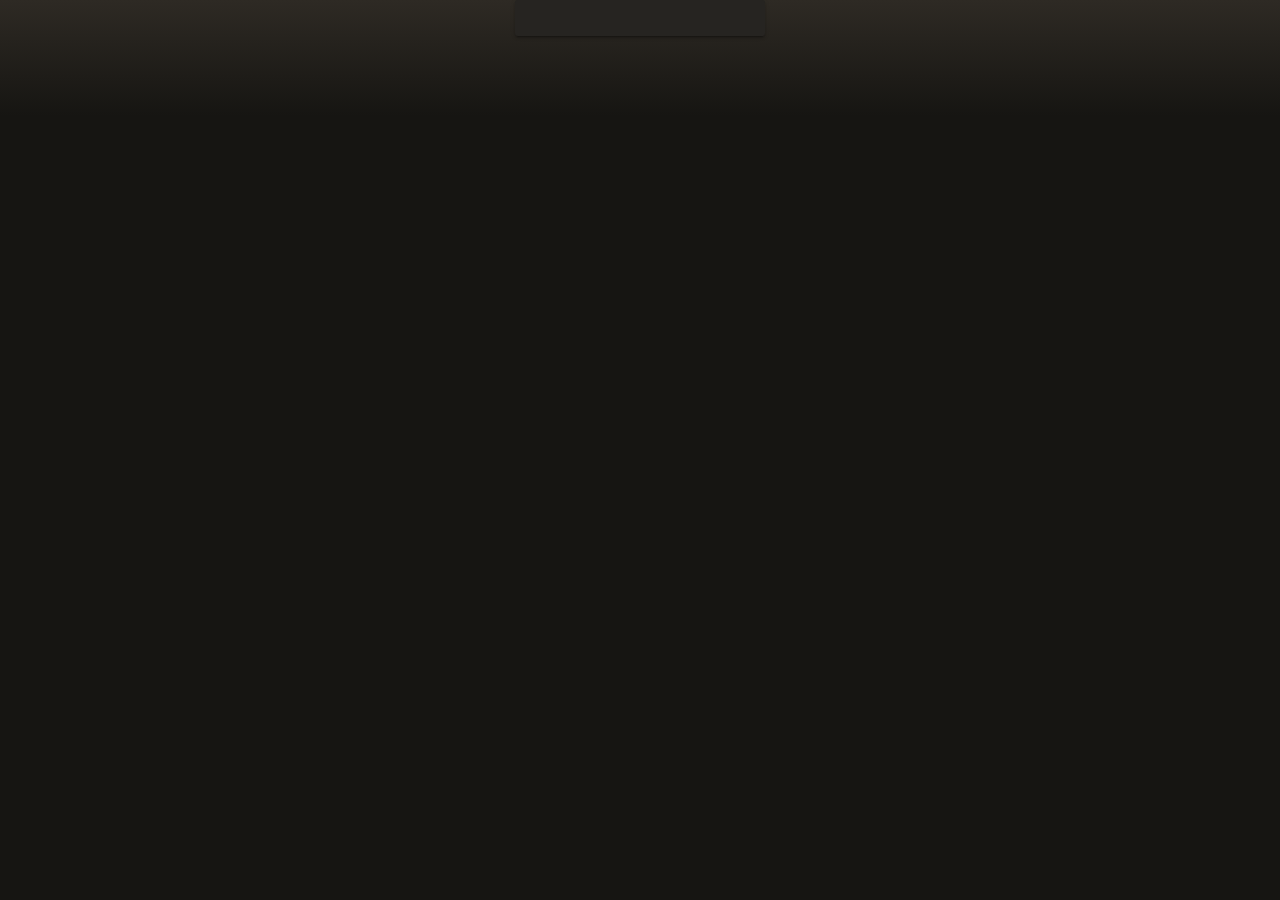
<file: index.html>
<!DOCTYPE html>
<html lang="en">
  <head>
    <meta charset="UTF-8" />
    <meta http-equiv="X-UA-Compatible" content="IE=edge" />
    <meta name="viewport" content="width=device-width, initial-scale=1.0" />
    <title>Anki Chess</title>
    <link rel="stylesheet" href="site.dark.min.css" />
    <link rel="stylesheet" href="puzzle.dark.min.css" />
    <link rel="stylesheet" href="cburnett.css" />
    <!-- <style type="text/css">
        html {
          overflow: hidden;
          height: 100%;
          width: 100%;
        }
    
        body {
          height: 100%;

          position: fixed;
          /* prevent overscroll bounce*/
          overflow-y: scroll;
          -webkit-overflow-scrolling: touch;
          /* iOS velocity scrolling */
        }
      </style> -->
  </head>
  <body data-sound-set="standard">
    <div id="main-wrap" class="is2d">
      <main class="puzzle">
        <div class="puzzle__board main-board">
          <div class="cg-wrap">
            <cg-container>
              <cg-board></cg-board>
            </cg-container>
          </div>
        </div>
        <aside class="puzzle__side">
          <div class="puzzle__side__metas"></div>
        </aside>
        <div class="puzzle__tools"></div>
        <div class="puzzle__controls"></div>
      </main>
    </div>
    <script>
      lichess = {
        load: new Promise((r) => {
          document.addEventListener("DOMContentLoaded", r);
        }),
        quantity: function (c) {
          return c == 1 ? "one" : "other";
        },
      };
      lichess.timeagoLocale = function (s, n) {
        return [
          ["just now", "right now"],
          ["%s seconds ago", "in %s seconds"],
          ["1 minute ago", "in 1 minute"],
          ["%s minutes ago", "in %s minutes"],
          ["1 hour ago", "in 1 hour"],
          ["%s hours ago", "in %s hours"],
          ["1 day ago", "in 1 day"],
          ["%s days ago", "in %s days"],
          ["1 week ago", "in 1 week"],
          ["%s weeks ago", "in %s weeks"],
          ["1 month ago", "in 1 month"],
          ["%s months ago", "in %s months"],
          ["1 year ago", "in 1 year"],
          ["%s years ago", "in %s years"],
        ][n];
      };
      // ?pgn=d4 d5 Nf3 e6 c4 f5 cxd5 exd5 Nc3 Be6 g3 Nf6 Bg2 Bb4 O-O O-O Bg5 Be7 e3 h6 Bf4 a6 Rc1 Bd6 Bxd6 Qxd6 Ne5 Nbd7 f4 Ne4 Nxe4 fxe4 a3 Nxe5 fxe5 Qd7 Qb3 c6 Qb6 Rab8 Rxf8+ Kxf8 Qc5+ Kg8 b4 Re8 a4 Qe7 Qxe7 Rxe7 b5 axb5 axb5 Bd7 bxc6 Bxc6 Kf2 g5 Ke2 Kf7 Kd2 Ke6 Kc3 Rf7 Rf1 Rxf1 Bxf1 Kd7 Kb4 Kc7 Kc5 b6+ Kb4 Kd7 Bh3+ Ke7 Bf5 Kd8 Bg4 Ke7 h4 Kd8 hxg5 hxg5 Be2 Kc7 Bg4 Kd8 Kc3 Ke7 Kd2 Kf7 Bc8 Kg6 Ke2 Kh5 Kd2 Kg6 Ke2 Kh5 Bf5 Kh6 Kf2 Kg7 Kg2 Kh6 Kh3 Bb7 Kg4 Bc6 e6 b5 e7 b4 Be6 b3 Bxd5&
      // solution=c6d7_d5e6_d7e6&
      // themes=short_bishopEndgame_endgame_mateIn2
      // ?pgn=d4 d5 Nf3 e6 c4 f5 cxd5 exd5 Nc3 Be6 g3 Nf6 Bg2 Bb4 O-O O-O Bg5 Be7 e3 h6 Bf4 a6 Rc1 Bd6 Bxd6 Qxd6 Ne5 Nbd7 f4 Ne4 Nxe4 fxe4 a3 Nxe5 fxe5 Qd7 Qb3 c6 Qb6 Rab8 Rxf8+ Kxf8 Qc5+ Kg8 b4 Re8 a4 Qe7 Qxe7 Rxe7 b5 axb5 axb5 Bd7 bxc6 Bxc6 Kf2 g5 Ke2 Kf7 Kd2 Ke6 Kc3 Rf7 Rf1 Rxf1 Bxf1 Kd7 Kb4 Kc7 Kc5 b6+ Kb4 Kd7 Bh3+ Ke7 Bf5 Kd8 Bg4 Ke7 h4 Kd8 hxg5 hxg5 Be2 Kc7 Bg4 Kd8 Kc3 Ke7 Kd2 Kf7 Bc8 Kg6 Ke2 Kh5 Kd2 Kg6 Ke2 Kh5 Bf5 Kh6 Kf2 Kg7 Kg2 Kh6 Kh3 Bb7 Kg4 Bc6 e6 b5 e7 b4 Be6 b3 Bxd5&solution=c6d7_d5e6_d7e6&themes=short_bishopEndgame_endgame_mateIn2
      const queryParams = new URLSearchParams(window.location.search);
      // const position = queryParams.get("position");
      // const fenQuery = queryParams.get('fen') || ''
      const pgn = queryParams.get("pgn") || "";
      const solutionQuery = queryParams.get("solution") || "";
      const themesQuery = queryParams.get("themes") || "";

      // const fen = fenQuery.split('_').join(' ');
      // const pgn = pgnQuery;
      const solution = solutionQuery.split(" ");
      const themes = themesQuery.split(" ");

      const PuzzleData = {
        // fen,
        pgn,
        solution,
        themes,
      };

      document
        .querySelector("body")
        .classList.add(
          "dark",
          "brown",
          "Woodi",
          "Basic",
          "coords-in",
          "playing",
          "online"
        );

      if (pgn && solution) {
        const jsFiles = [
          "lichess.min.js",
          "puzzle.min.js",
          "defaultParams.js",
          "loadPuzzle.js",
        ];
        jsFiles.forEach((filename) => {
          const script = document.createElement("script");
          script.src = filename;
          script.async = false;
          document.head.appendChild(script);
        });
      }
    </script>
  </body>
</html>
</file>
<file: cburnett.css>
.is2d .pawn.white {background-image:url('[data-uri]')}
.is2d .knight.white {background-image:url('[data-uri]')}
.is2d .bishop.white {background-image:url('[data-uri]')}
.is2d .rook.white {background-image:url('[data-uri]')}
.is2d .queen.white {background-image:url('[data-uri]')}
.is2d .king.white {background-image:url('[data-uri]')}
.is2d .pawn.black {background-image:url('[data-uri]')}
.is2d .knight.black {background-image:url('[data-uri]')}
.is2d .bishop.black {background-image:url('[data-uri]')}
.is2d .rook.black {background-image:url('[data-uri]')}
.is2d .queen.black {background-image:url('[data-uri]')}
.is2d .king.black {background-image:url('[data-uri]')}
</file>
<file: site.dark.min.css>
html {
  font-family: "Noto Sans", Sans-Serif;
  overflow-y: hidden;
  overflow-y: scroll;
}
.ninja-title,
.site-title {
  font-family: "Noto Sans", Sans-Serif;
}
h1,
h2,
h3,
h4,
.mini-game .rating,
.mini-game__clock,
.btn-rack__btn i,
.btn-rack form i {
  font-family: "Roboto", Sans-Serif;
}
.button {
  font-family: "Roboto", Sans-Serif;
  font-weight: 600;
}
.subnav a,
#clinput input {
  color: #999;
}
.button.button-empty:not(.disabled):hover,
.button.button-empty.button-green:not(.disabled):hover,
.button.button-empty.button-red:not(.disabled):hover,
.button.button-metal,
#friend_box .friend_box_title,
.btn-rack__btn,
.btn-rack form {
  background: linear-gradient(to bottom, #3c3934, #33312e 100%);
}
.button.button-metal:not(.disabled):hover,
#friend_box .friend_box_title:hover,
.btn-rack__btn:hover,
.btn-rack form:hover {
  background: linear-gradient(to bottom, #44413b, #3b3935 100%);
  color: #ccc;
}
.data-count::after,
.unread,
.button.active,
.btn-rack__btn.active {
  box-shadow: 0 3px 4px rgba(0, 0, 0, 0.15) inset;
}
.data-count::after,
.unread,
.button.active,
.btn-rack__btn.active {
  background: #d64f00;
  color: #fff;
  text-shadow: 0 1px 1px black !important;
}
.button.active:not(.disabled):hover {
  background: #de7233;
}
.site-buttons .dropdown {
  box-shadow: -1px 5px 6px rgba(0, 0, 0, 0.3);
}
#powerTip,
#miniGame,
#reconnecting,
#announce {
  box-shadow: 0 14px 28px rgba(0, 0, 0, 0.25), 0 10px 10px rgba(0, 0, 0, 0.22);
}
.button,
.button.button-empty:not(.disabled):hover {
  box-shadow: 0 2px 5px 0 rgba(0, 0, 0, 0.225);
}
.button:not(.disabled):hover {
  box-shadow: 0 4px 10px 0px rgba(0, 0, 0, 0.225);
}
.button-link {
  background: none;
  border: none;
  outline: none;
  color: #bababa;
  align-items: normal;
}
.button:not(.disabled):focus {
  box-shadow: 0 0 12px #999;
}
.subnav a,
.user-link,
.mini-game {
  white-space: nowrap;
  overflow: hidden;
}
.box-pad,
.box:not(.box-pad) > h1 {
  padding: 5vh var(--box-padding);
}
.box__pad {
  padding: 0 var(--box-padding);
}
#friend_box .content a.user-link,
.upt__info__top .user-link {
  overflow: hidden;
  text-overflow: ellipsis;
}
.main-board,
.mini-board,
.mini-game .cg-wrap {
  position: relative;
  display: block;
  height: 0;
  padding-bottom: 100%;
  width: 100%;
}
.is::before,
[data-icon]::before,
.is-after::after,
.rp::before,
#topnav a[href="/patron"]::after,
.user-link .line {
  font-size: 1.2em;
  vertical-align: middle;
  font-family: "lichess";
  font-style: normal;
  font-weight: normal;
  text-transform: none;
  speak: none;
  content: attr(data-icon);
  opacity: 0.9;
}
.fullscreen-mask {
  position: fixed;
  top: 0;
  left: 0;
  bottom: 0;
  right: 0;
  background: rgba(0, 0, 0, 0.6);
  z-index: 109;
}
cg-board,
.main-board .cg-wrap {
  position: absolute;
  width: 100%;
  height: 100%;
}
.box__top__actions {
  display: flex;
  flex-flow: row wrap;
}
.site-buttons .initiating,
#topnav a[href="/patron"],
.box__top__actions .button,
.upt__info__top__country,
.upt__info__warning {
  display: flex;
  flex-flow: row wrap;
  align-items: center;
}
.site-buttons,
.upt__info__top .left,
.btn-rack__btn,
.btn-rack form,
#reconnecting,
#agreement {
  display: flex;
  flex-flow: row nowrap;
  align-items: center;
}
.box__top,
.upt__info__top,
.upt__info__ratings,
.upt__mod,
#announce {
  display: flex;
  flex-flow: row wrap;
  align-items: center;
  justify-content: space-between;
}
.mini-game__player {
  display: flex;
  flex-flow: row nowrap;
  align-items: center;
  justify-content: space-between;
}
.upt__info {
  display: flex;
  flex-flow: column;
}
#powerTip,
#miniGame,
input,
textarea,
select,
.data-count::after,
.unread,
.button,
.btn-rack {
  border-radius: 3px;
}
#powerTip,
#miniGame {
  overflow: hidden;
}
.btn-rack__btn:first-child,
.btn-rack form:first-child {
  border-radius: 3px 0 0 3px;
}
.btn-rack__btn:last-child,
.btn-rack form:last-child {
  border-radius: 0 3px 3px 0;
}
cg-board,
.box,
.upt__actions.btn-rack {
  box-shadow: 0 2px 2px 0 rgba(0, 0, 0, 0.14), 0 3px 1px -2px rgba(0, 0, 0, 0.2),
    0 1px 5px 0 rgba(0, 0, 0, 0.12);
}
html {
  box-sizing: border-box;
  min-height: 100%;
  color-scheme: dark;
}
*,
*::before,
*::after {
  box-sizing: inherit;
  margin: 0;
  padding: 0;
}
body {
  background: #161512 linear-gradient(to bottom, #2e2a24, #161512 116px)
    no-repeat;
  color: #bababa;
  overflow-x: hidden;
}
body.fixed-scroll {
  overflow-y: scroll;
}
a {
  color: #3692e7;
  text-decoration: none;
}
a:hover,
a:active,
a:focus {
  color: #57aeff;
}
p {
  margin-bottom: 1em;
}
em,
i {
  font-style: normal;
}
li {
  list-style: none;
}
time {
  font-size: 90%;
  opacity: 0.9;
}
hr {
  margin: 1.5rem 0;
  border: 0;
  height: 1px;
  background: #404040;
}
small {
  font-size: 0.9em;
}
table,
tbody,
tfoot,
thead,
tr,
th,
td {
  border: 0;
  font-size: 100%;
  font: inherit;
  vertical-align: middle;
  text-align: inherit;
}
table {
  border-collapse: collapse;
  border-spacing: 0;
}
button,
input,
optgroup,
select,
textarea {
  font: inherit;
  color: #bababa;
  outline-color: #3692e7;
}
option,
optgroup {
  background: #262421;
  color: #ccc;
}
input,
textarea,
select {
  background: #24221e;
  border: 1px solid #404040;
  padding: 0.6em 1em;
}
textarea {
  overflow: auto;
  resize: vertical;
  padding: 0.8em 1em;
}
button,
a {
  cursor: pointer;
}
::-moz-placeholder {
  color: #999;
}
::placeholder {
  color: #999;
}
.copyable {
  background: #262421;
  color: #ccc;
}
input:-webkit-autofill,
textarea:-webkit-autofill,
select:-webkit-autofill {
  border: 1px solid #404040;
  -webkit-text-fill-color: #bababa;
  -webkit-box-shadow: 0 0 0px 1000px #2b2e1e inset;
}
@font-face {
  font-family: "lichess";
  font-display: block;
  src: url(lichess.woff2) format("woff2"), url(lichess.woff) format("woff");
}
@font-face {
  font-family: "Noto Chess";
  font-display: block;
  src: url(lichess.chess.woff2) format("woff2"),
    url(lichess.chess.woff) format("woff");
}
@font-face {
  font-family: "Noto Sans";
  src: local("Noto Sans"), local("NotoSans"),
    url(noto-sans-cyrillic-ext.woff2) format("woff2");
  unicode-range: U+0460-052F, U+1C80-1C88, U+20B4, U+2DE0-2DFF, U+A640-A69F,
    U+FE2E-FE2F;
}
@font-face {
  font-family: "Noto Sans";
  src: local("Noto Sans"), local("NotoSans"),
    url(noto-sans-cyrillic.woff2) format("woff2");
  unicode-range: U+0400-045F, U+0490-0491, U+04B0-04B1, U+2116;
}
@font-face {
  font-family: "Noto Sans";
  src: local("Noto Sans"), local("NotoSans"),
    url(noto-sans-devanagari.woff2) format("woff2");
  unicode-range: U+0900-097F, U+1CD0-1CF6, U+1CF8-1CF9, U+200C-200D, U+20A8,
    U+20B9, U+25CC, U+A830-A839, U+A8E0-A8FB;
}
@font-face {
  font-family: "Noto Sans";
  src: local("Noto Sans"), local("NotoSans"),
    url(noto-sans-greek-ext.woff2) format("woff2");
  unicode-range: U+1F00-1FFF;
}
@font-face {
  font-family: "Noto Sans";
  src: local("Noto Sans"), local("NotoSans"),
    url(noto-sans-greek.woff2) format("woff2");
  unicode-range: U+0370-03FF;
}
@font-face {
  font-family: "Noto Sans";
  src: local("Noto Sans"), local("NotoSans"),
    url(noto-sans-vietnamese.woff2) format("woff2");
  unicode-range: U+0102-0103, U+0110-0111, U+1EA0-1EF9, U+20AB;
}
@font-face {
  font-family: "Noto Sans";
  src: local("Noto Sans"), local("NotoSans"),
    url(noto-sans-v14-latin-ext-regular.woff2) format("woff2");
  unicode-range: U+0100-024F, U+0259, U+1E00-1EFF, U+2020, U+20A0-20AB,
    U+20AD-20CF, U+2113, U+2C60-2C7F, U+A720-A7FF;
}
@font-face {
  font-family: "Noto Sans";
  src: local("Noto Sans"), local("NotoSans"),
    url(noto-sans-v14-latin-regular.woff2) format("woff2");
  unicode-range: U+0000-00FF, U+0131, U+0152-0153, U+02BB-02BC, U+02C6, U+02DA,
    U+02DC, U+2000-206F, U+2074, U+20AC, U+2122, U+2191, U+2193, U+2212, U+2215,
    U+FEFF, U+FFFD;
}
@font-face {
  font-family: "Noto Sans";
  font-weight: 700;
  src: local("Noto Sans Bold"), local("NotoSans-Bold"),
    url(noto-sans-bold-cyrillic-ext.woff2) format("woff2");
  unicode-range: U+0460-052F, U+1C80-1C88, U+20B4, U+2DE0-2DFF, U+A640-A69F,
    U+FE2E-FE2F;
}
@font-face {
  font-family: "Noto Sans";
  font-weight: 700;
  src: local("Noto Sans Bold"), local("NotoSans-Bold"),
    url(noto-sans-bold-cyrillic.woff2) format("woff2");
  unicode-range: U+0400-045F, U+0490-0491, U+04B0-04B1, U+2116;
}
@font-face {
  font-family: "Noto Sans";
  font-weight: 700;
  src: local("Noto Sans Bold"), local("NotoSans-Bold"),
    url(noto-sans-bold-devanagari.woff2) format("woff2");
  unicode-range: U+0900-097F, U+1CD0-1CF6, U+1CF8-1CF9, U+200C-200D, U+20A8,
    U+20B9, U+25CC, U+A830-A839, U+A8E0-A8FB;
}
@font-face {
  font-family: "Noto Sans";
  font-weight: 700;
  src: local("Noto Sans Bold"), local("NotoSans-Bold"),
    url(noto-sans-bold-greek-ext.woff2) format("woff2");
  unicode-range: U+1F00-1FFF;
}
@font-face {
  font-family: "Noto Sans";
  font-weight: 700;
  src: local("Noto Sans Bold"), local("NotoSans-Bold"),
    url(noto-sans-bold-greek.woff2) format("woff2");
  unicode-range: U+0370-03FF;
}
@font-face {
  font-family: "Noto Sans";
  font-weight: 700;
  src: local("Noto Sans Bold"), local("NotoSans-Bold"),
    url(noto-sans-bold-vietnamese.woff2) format("woff2");
  unicode-range: U+0102-0103, U+0110-0111, U+1EA0-1EF9, U+20AB;
}
@font-face {
  font-family: "Noto Sans";
  font-weight: 700;
  src: local("Noto Sans Bold"), local("NotoSans-Bold"),
    url(noto-sans-v14-latin-ext-700.woff2) format("woff2");
  unicode-range: U+0100-024F, U+0259, U+1E00-1EFF, U+2020, U+20A0-20AB,
    U+20AD-20CF, U+2113, U+2C60-2C7F, U+A720-A7FF;
}
@font-face {
  font-family: "Noto Sans";
  font-weight: 700;
  src: local("Noto Sans Bold"), local("NotoSans-Bold"),
    url(noto-sans-v14-latin-700.woff2) format("woff2");
  unicode-range: U+0000-00FF, U+0131, U+0152-0153, U+02BB-02BC, U+02C6, U+02DA,
    U+02DC, U+2000-206F, U+2074, U+20AC, U+2122, U+2191, U+2193, U+2212, U+2215,
    U+FEFF, U+FFFD;
}
@font-face {
  font-family: "Roboto";
  font-weight: 300;
  src: local("Roboto Light"), local("Roboto-Light"),
    url(roboto-light-cyrillic-ext.woff2) format("woff2");
  unicode-range: U+0460-052F, U+1C80-1C88, U+20B4, U+2DE0-2DFF, U+A640-A69F,
    U+FE2E-FE2F;
}
@font-face {
  font-family: "Roboto";
  font-weight: 300;
  src: local("Roboto Light"), local("Roboto-Light"),
    url(roboto-light-cyrillic.woff2) format("woff2");
  unicode-range: U+0400-045F, U+0490-0491, U+04B0-04B1, U+2116;
}
@font-face {
  font-family: "Roboto";
  font-weight: 300;
  src: local("Roboto Light"), local("Roboto-Light"),
    url(roboto-light-greek-ext.woff2) format("woff2");
  unicode-range: U+1F00-1FFF;
}
@font-face {
  font-family: "Roboto";
  font-weight: 300;
  src: local("Roboto Light"), local("Roboto-Light"),
    url(roboto-light-greek.woff2) format("woff2");
  unicode-range: U+0370-03FF;
}
@font-face {
  font-family: "Roboto";
  font-weight: 300;
  src: local("Roboto Light"), local("Roboto-Light"),
    url(roboto-light-vietnamese.woff2) format("woff2");
  unicode-range: U+0102-0103, U+0110-0111, U+1EA0-1EF9, U+20AB;
}
@font-face {
  font-family: "Roboto";
  font-weight: 300;
  src: local("Roboto Light"), local("Roboto-Light"),
    url(roboto-light-latin-ext.woff2) format("woff2");
  unicode-range: U+0100-024F, U+0259, U+1E00-1EFF, U+2020, U+20A0-20AB,
    U+20AD-20CF, U+2113, U+2C60-2C7F, U+A720-A7FF;
}
@font-face {
  font-family: "Roboto";
  font-weight: 300;
  src: local("Roboto Light"), local("Roboto-Light"),
    url(roboto-light-latin.woff2) format("woff2");
  unicode-range: U+0000-00FF, U+0131, U+0152-0153, U+02BB-02BC, U+02C6, U+02DA,
    U+02DC, U+2000-206F, U+2074, U+20AC, U+2122, U+2191, U+2193, U+2212, U+2215,
    U+FEFF, U+FFFD;
}
html {
  -webkit-font-smoothing: antialiased;
  -moz-osx-font-smoothing: grayscale;
}
html {
  font-size: 12px;
}
@media (min-width: 320px) {
  html {
    font-size: calc(12px + 2 * ((100vw - 320px) / 880));
  }
}
@media (min-width: 1200px) {
  html {
    font-size: 14px;
  }
}
h1,
h2,
h3,
h4 {
  font-weight: normal;
  font-size: 1em;
}
h1 {
  margin-bottom: 5vh;
}
h1 {
  font-size: 20px;
}
@media (min-width: 320px) {
  h1 {
    font-size: calc(20px + 20 * ((100vw - 320px) / 880));
  }
}
@media (min-width: 1200px) {
  h1 {
    font-size: 40px;
  }
}
h1 a {
  color: #2e7cc5;
}
h1 a:hover {
  color: #3692e7;
}
h2 {
  font-size: 16px;
}
@media (min-width: 320px) {
  h2 {
    font-size: calc(16px + 14 * ((100vw - 320px) / 880));
  }
}
@media (min-width: 1200px) {
  h2 {
    font-size: 30px;
  }
}
.ninja-title {
  font-size: 1em;
}
.is.text::before,
.text[data-icon]::before {
  margin-right: 0.4em;
}
.is-green::before {
  color: #629924;
}
.is-red::before {
  color: #c33;
}
.is-gold::before {
  color: #bf811d;
}
.data-count {
  position: relative;
}
.data-count::after,
.unread {
  padding: 1px 5px 1px 4px;
  font-weight: bold;
  font-size: 13px;
}
.data-count::after {
  content: attr(data-count);
  top: -5px;
  right: 0;
  position: absolute;
  padding: 0 3px;
  height: 15px;
  line-height: 15px;
}
.data-count[data-count="0"]::after {
  display: none;
}
.none {
  display: none !important;
}
.fullscreen-mask {
  display: none;
}
.fullscreen-toggle:checked ~ .fullscreen-mask {
  display: block;
}
.rp::before {
  margin-right: 0.2em;
  content: "";
}
bad.rp::before {
  content: "";
}
good {
  color: #629924;
}
bad {
  color: #c33;
}
.infinite-scroll .pager {
  text-align: center;
  margin: 10px auto;
}
body {
  --site-header-height: 40px;
  --site-header-margin: 0px;
  --main-margin: 0;
}
@media (min-height: 600px) {
  body {
    --site-header-height: 60px;
  }
}
body.header-margin {
  --site-header-margin: 1em;
}
@media (min-width: 800px) {
  body {
    --main-margin: 1vw;
    margin-bottom: 2vmin;
  }
}
#main-wrap {
  display: grid;
  grid-template-areas: ". . main . .";
  --main-max-width: 1300px;
  grid-template-columns: var(--main-margin) 1fr minmax(
      auto,
      var(--main-max-width)
    ) 1fr var(--main-margin);
  margin-top: var(--site-header-margin);
}
#main-wrap.full-screen {
  --main-max-width: auto;
}
#main-wrap.full-screen-force {
  --main-max-width: 100%;
}
@media (hover: none) {
  body.clinput #main-wrap {
    display: none;
  }
}
main {
  grid-area: main;
}
main.page-small {
  max-width: 1000px;
  margin: auto;
  width: 100%;
}
@media (max-width: 799px) {
  .subnav {
    display: grid;
    grid-template-columns: repeat(auto-fit, minmax(17ch, 1fr));
    grid-gap: 3px;
    margin-bottom: 3px;
    background: #161512;
  }
  .subnav a {
    border-radius: 3px;
    box-shadow: 0 2px 2px 0 rgba(0, 0, 0, 0.14),
      0 3px 1px -2px rgba(0, 0, 0, 0.2), 0 1px 5px 0 rgba(0, 0, 0, 0.12);
    font-family: roboto;
    display: flex;
    align-items: center;
    color: #bababa;
    padding: 0.6rem 0 0.6rem 0.5rem;
    letter-spacing: -0.06em;
    background: #262421;
  }
  .subnav a:hover {
    color: #3692e7;
  }
  .subnav a.active {
    background: #3692e7;
    color: #fff;
  }
  .subnav .sep {
    display: none;
  }
}
@media (min-width: 800px) {
  .subnav {
    margin-top: 5px;
    z-index: 2;
  }
  .subnav a {
    display: block;
    color: #999;
    padding: 0.7rem 2vw 0.7rem 0.8rem;
    position: relative;
  }
  .subnav a::after {
    content: "";
    background: rgba(214, 79, 0, 0.6);
    width: 3px;
    position: absolute;
    height: 98%;
    top: 1%;
    right: -1px;
    transition: all 0.25s;
    transform: scale(0);
  }
  .subnav a.active::after,
  .subnav a:hover::after {
    transform: scale(1);
  }
  .subnav a.active {
    color: #d64f00;
  }
  .subnav .sep {
    height: 2em;
  }
}
.page-menu {
  display: grid;
  grid-template-areas: "menu" "content";
}
@media (min-width: 800px) {
  .page-menu {
    grid-template-columns: -webkit-max-content auto;
    grid-template-columns: max-content auto;
    grid-template-rows: -webkit-min-content;
    grid-template-rows: min-content;
    grid-template-areas: "menu content";
  }
}
.page-menu.page-small {
  max-width: 1000px;
  margin: inherit;
}
.page-menu__menu {
  grid-area: menu;
}
.page-menu__content {
  grid-area: content;
  height: 100%;
}
.page-menu__content.box {
  min-height: 100%;
}
.blue .is2d cg-board {
  background-image: url("../images/board/svg/blue.svg");
}
.blue .is2d coords {
  --cg-ccw: #dee3e6;
  --cg-ccb: #788a94;
  --cg-cs: none;
}
.blue2 .is2d cg-board {
  background-image: url("../images/board/blue2.jpg");
}
.blue2 .is2d coords {
  --cg-ccw: #97b2c7;
  --cg-ccb: #546f82;
  --cg-cs: none;
}
.blue3 .is2d cg-board {
  background-image: url("../images/board/blue3.jpg");
}
.blue3 .is2d coords {
  --cg-ccw: #d9e0e6;
  --cg-ccb: #315991;
  --cg-cs: none;
}
.blue-marble .is2d cg-board {
  background-image: url("../images/board/blue-marble.jpg");
}
.blue-marble .is2d coords {
  --cg-ccw: #eae6dd;
  --cg-ccb: #7c7f87;
  --cg-cs: none;
}
.canvas .is2d cg-board {
  background-image: url("../images/board/canvas2.jpg");
}
.canvas .is2d coords {
  --cg-ccw: #d7daeb;
  --cg-ccb: #547388;
  --cg-cs: none;
}
.wood .is2d cg-board {
  background-image: url("../images/board/wood.jpg");
}
.wood .is2d coords {
  --cg-ccw: #d8a45b;
  --cg-ccb: #9b4d0f;
  --cg-cs: none;
}
.wood2 .is2d cg-board {
  background-image: url("../images/board/wood2.jpg");
}
.wood2 .is2d coords {
  --cg-ccw: #a38b5d;
  --cg-ccb: #6c5017;
  --cg-cs: none;
}
.wood3 .is2d cg-board {
  background-image: url("../images/board/wood3.jpg");
}
.wood3 .is2d coords {
  --cg-ccw: #d0ceca;
  --cg-ccb: #755839;
  --cg-cs: none;
}
.wood4 .is2d cg-board {
  background-image: url("../images/board/wood4.jpg");
}
.wood4 .is2d coords {
  --cg-ccw: #caaf7d;
  --cg-ccb: #7b5330;
  --cg-cs: none;
}
.maple .is2d cg-board {
  background-image: url("../images/board/maple.jpg");
}
.maple .is2d coords {
  --cg-ccw: #e8ceab;
  --cg-ccb: #bc7944;
  --cg-cs: none;
}
.maple2 .is2d cg-board {
  background-image: url("../images/board/maple2.jpg");
}
.maple2 .is2d coords {
  --cg-ccw: #e2c89f;
  --cg-ccb: #963;
  --cg-cs: none;
}
.leather .is2d cg-board {
  background-image: url("../images/board/leather.jpg");
}
.leather .is2d coords {
  --cg-ccw: #d1d1c9;
  --cg-ccb: #c28e16;
  --cg-cs: none;
}
.green .is2d cg-board {
  background-image: url("../images/board/svg/green.svg");
}
.green .is2d coords {
  --cg-ccw: #ffd;
  --cg-ccb: #6d8753;
  --cg-cs: none;
}
.brown .is2d cg-board {
  background-image: url("brown.svg");
}
.brown .is2d coords {
  --cg-ccw: #f0d9b5;
  --cg-ccb: #946f51;
  --cg-cs: none;
}
.pink .is2d cg-board {
  background-image: url("../images/board/pink-pyramid.png");
}
.pink .is2d coords {
  --cg-ccw: #e8e9b7;
  --cg-ccb: #ed7272;
  --cg-cs: none;
}
.marble .is2d cg-board {
  background-image: url("../images/board/marble.jpg");
}
.marble .is2d coords {
  --cg-ccw: #93ab91;
  --cg-ccb: #4f644e;
  --cg-cs: none;
}
.green-plastic .is2d cg-board {
  background-image: url("../images/board/green-plastic.png");
}
.green-plastic .is2d coords {
  --cg-ccw: #f2f9bb;
  --cg-ccb: #59935d;
  --cg-cs: none;
}
.grey .is2d cg-board {
  background-image: url("../images/board/grey.jpg");
}
.grey .is2d coords {
  --cg-ccw: #b8b8b8;
  --cg-ccb: #7d7d7d;
  --cg-cs: none;
}
.metal .is2d cg-board {
  background-image: url("../images/board/metal.jpg");
}
.metal .is2d coords {
  --cg-ccw: #c9c9c9;
  --cg-ccb: #727272;
  --cg-cs: none;
}
.olive .is2d cg-board {
  background-image: url("../images/board/olive.jpg");
}
.olive .is2d coords {
  --cg-ccw: #b8b19f;
  --cg-ccb: #6d6655;
  --cg-cs: none;
}
.newspaper .is2d cg-board {
  background-image: url("../images/board/newspaper.png");
}
.newspaper .is2d coords {
  --cg-ccw: #fff;
  --cg-ccb: #8d8d8d;
  --cg-cs: none;
}
.purple .is2d cg-board {
  background-image: url("../images/board/svg/purple.svg");
}
.purple .is2d coords {
  --cg-ccw: #9f90b0;
  --cg-ccb: #7d4a8d;
  --cg-cs: none;
}
.purple-diag .is2d cg-board {
  background-image: url("../images/board/purple-diag.png");
}
.purple-diag .is2d coords {
  --cg-ccw: #e5daf0;
  --cg-ccb: #957ab0;
  --cg-cs: none;
}
.ic .is2d cg-board {
  background-image: url("../images/board/svg/ic.svg");
}
.ic .is2d coords {
  --cg-ccw: #ececec;
  --cg-ccb: #c1c18e;
  --cg-cs: none;
}
.horsey .is2d cg-board {
  background-image: url("../images/board/horsey.jpg");
}
.horsey .is2d coords {
  --cg-ccw: #f0d9b5;
  --cg-ccb: #946f51;
  --cg-cs: none;
}
body.dark-board {
  --dark-factor: 0.4;
}
body.dark-board cg-board,
body.dark-board .is3d cg-board::before {
  background-color: rgba(0, 0, 0, var(--dark-factor));
  background-blend-mode: darken;
}
body.dark-board.coords-in coord {
  color: #fff !important;
  opacity: calc(1 - var(--dark-factor));
}
body.dark-board cg-board square {
  opacity: calc(1 - var(--dark-factor));
}
body.dark-board cg-board piece {
  filter: brightness(calc(1 - 0.6 * var(--dark-factor)));
}
cg-board {
  top: 0;
  left: 0;
  -webkit-user-select: none;
  -moz-user-select: none;
  user-select: none;
  line-height: 0;
  background-size: cover;
}
.manipulable cg-board {
  cursor: pointer;
}
square {
  position: absolute;
  width: 12.5%;
  height: 12.5%;
  pointer-events: none;
}
square.move-dest {
  background: radial-gradient(rgba(20, 85, 30, 0.5) 19%, rgba(0, 0, 0, 0) 20%);
  pointer-events: auto;
}
square.premove-dest {
  background: radial-gradient(rgba(20, 30, 85, 0.5) 19%, rgba(0, 0, 0, 0) 20%);
  pointer-events: auto;
}
square.oc.move-dest {
  background: radial-gradient(
    transparent 0%,
    transparent 79%,
    rgba(20, 85, 0, 0.3) 80%
  );
}
square.oc.premove-dest {
  background: radial-gradient(
    transparent 0%,
    transparent 79%,
    rgba(20, 30, 85, 0.2) 80%
  );
}
body.green square.last-move,
body.green-plastic square.last-move,
body.marble square.last-move {
  background-color: rgba(0, 155, 199, 0.41);
}
square.last-move {
  will-change: transform;
  background-color: rgba(155, 199, 0, 0.41);
}
body.horsey square.last-move:not(.move-dest) {
  background: url(../images/board/horsey.last-move.png);
  background-size: cover;
}
square.check {
  background: radial-gradient(
    ellipse at center,
    red 0%,
    #e70000 25%,
    rgba(169, 0, 0, 0) 89%,
    rgba(158, 0, 0, 0) 100%
  );
}
square.selected {
  background-color: rgba(20, 85, 30, 0.5);
}
body.horsey square.selected {
  background: url(../images/board/horsey.selected.png);
  background-size: cover;
}
square.current-premove {
  background-color: rgba(20, 30, 85, 0.5) !important;
}
body.horsey square.current-premove {
  background: url(../images/board/horsey.current-premove.png);
  background-size: cover;
}
square.move-dest:hover {
  background: rgba(20, 85, 30, 0.3);
}
body.horsey square.move-dest:hover {
  background: url(../images/board/horsey.move-dest.png);
  background-size: cover;
}
square.premove-dest:hover {
  background: rgba(20, 30, 85, 0.2);
}
square.bh1 piece {
  opacity: 0.98;
}
piece {
  position: absolute;
  top: 0;
  left: 0;
  width: 12.5%;
  height: 12.5%;
  background-size: cover;
  z-index: 2;
  will-change: transform;
  pointer-events: none;
}
piece.dragging {
  cursor: move;
  z-index: 204 !important;
}
piece.anim {
  z-index: 3;
}
piece.fading {
  z-index: 1;
  opacity: 0.5;
}
piece.ghost {
  opacity: 0.3;
}
cg-container {
  position: absolute;
  width: 100%;
  height: 100%;
  display: block;
  top: 0;
  right: 0;
}
cg-container .cg-shapes,
cg-container .cg-custom-svgs,
cg-auto-pieces {
  overflow: visible;
  position: absolute;
  top: 0px;
  left: 0px;
  width: 100%;
  height: 100%;
  pointer-events: none;
}
cg-container .cg-shapes {
  opacity: 0.6;
  z-index: 2;
}
cg-container .cg-custom-svgs {
  z-index: 4;
}
cg-container .cg-shapes {
  overflow: hidden;
}
cg-container .cg-custom-svgs svg {
  overflow: visible;
}
cg-auto-pieces {
  z-index: 2;
}
cg-auto-pieces piece {
  opacity: 0.3;
}
@media (max-width: 979px) {
  .topnav-toggle {
    display: block;
    position: absolute;
    top: -9999px;
    left: -9999px;
  }
  .hbg {
    position: absolute;
    top: 0;
    left: 0;
    width: var(--site-header-height);
    height: var(--site-header-height);
    cursor: pointer;
    z-index: 110;
  }
  .hbg__in {
    top: 50%;
    left: 8.5px;
    transition: transform 0.22s cubic-bezier(0.55, 0.055, 0.675, 0.19);
  }
  .hbg__in,
  .hbg__in::after,
  .hbg__in::before {
    display: block;
    margin-top: -1.5px;
    position: absolute;
    width: 23px;
    height: 2px;
    border-radius: 3px;
    background-color: #999;
  }
}
@media (max-width: 979px) and (min-height: 600px) {
  .hbg__in,
  .hbg__in::after,
  .hbg__in::before {
    width: 34px;
    height: 3px;
  }
}
@media (max-width: 979px) and (min-height: 600px) {
  .hbg__in {
    left: 13px;
  }
}
@media (max-width: 979px) {
  .hbg__in::after,
  .hbg__in::before {
    content: "";
  }
  .hbg__in::before {
    top: -6px;
    transition: top 0.1s 0.25s ease-in, opacity 0.1s ease-in;
  }
}
@media (max-width: 979px) and (min-height: 600px) {
  .hbg__in::before {
    top: -9px;
  }
}
@media (max-width: 979px) {
  .hbg__in::after {
    bottom: -7px;
    transition: bottom 0.1s 0.25s ease-in,
      transform 0.22s cubic-bezier(0.55, 0.055, 0.675, 0.19);
  }
}
@media (max-width: 979px) and (min-height: 600px) {
  .hbg__in::after {
    bottom: -10px;
  }
}
@media (max-width: 979px) {
  .topnav-toggle:checked ~ .hbg {
    position: fixed;
    background: #262421;
  }
  .topnav-toggle:checked ~ .hbg .hbg__in {
    transform: rotate(225deg);
    transition-delay: 0.12s;
    transition-timing-function: cubic-bezier(0.215, 0.61, 0.355, 1);
  }
  .topnav-toggle:checked ~ .hbg .hbg__in::before {
    top: 0;
    opacity: 0;
    transition: top 0.1s ease-out, opacity 0.1s 0.12s ease-out;
  }
  .topnav-toggle:checked ~ .hbg .hbg__in::after {
    bottom: 0;
    transform: rotate(-90deg);
    transition: bottom 0.1s ease-out,
      transform 0.22s 0.12s cubic-bezier(0.215, 0.61, 0.355, 1);
  }
  #topnav {
    display: flex;
    flex-flow: row wrap;
    position: fixed;
    top: var(--site-header-height);
    bottom: 0;
    left: 0;
    background: #262421;
    transform: translateX(calc(-100% - 10px));
    transition: transform 200ms;
    padding-bottom: 1.2rem;
    overflow-y: auto;
    overscroll-behavior: contain;
    box-shadow: 2px 5px 7px rgba(0, 0, 0, 0.5);
    border-radius: 0 3px 0 0;
    max-width: 80%;
    z-index: 110;
  }
}
@media (max-width: 979px) and (min-width: 500px) {
  #topnav {
    max-width: 70%;
  }
}
@media (max-width: 979px) {
  #topnav a {
    color: #bababa;
    text-decoration: none;
    padding: 0.7em 0;
    opacity: 0;
    transition: opacity 150ms;
  }
  #topnav section {
    flex: 1 0 50%;
    margin-top: 1rem;
  }
  #topnav section > a {
    font-size: 1.2em;
    padding-left: 1.2rem;
    font-weight: bold;
    display: block;
  }
  #topnav section .play {
    display: none;
  }
  #topnav section div {
    display: flex;
    flex-flow: column;
  }
  #topnav section div a {
    padding-left: 2.4rem;
  }
  #topnav section a:active {
    background: #3692e7;
    color: #fff;
  }
  .topnav-toggle:checked ~ #topnav {
    transform: translateX(0);
  }
  .topnav-toggle:checked ~ #topnav a {
    opacity: 1;
    transition: opacity 125ms ease-in-out 125ms;
  }
  body.masked {
    overflow: hidden;
  }
}
@media (min-width: 980px) {
  .hbg,
  .site-title-nav .fullscreen-mask,
  .topnav-toggle {
    display: none !important;
  }
  #topnav {
    --nav-section: 26px;
    --nav-section-hover: 35px;
    display: flex;
  }
}
@media (min-width: 980px) and (min-height: 600px) {
  #topnav {
    --nav-section: 48px;
    --nav-section-hover: 53px;
  }
}
@media (min-width: 980px) {
  #topnav section {
    position: relative;
    height: var(--nav-section);
  }
  #topnav section > a {
    color: #999;
    text-shadow: none;
    display: block;
    height: var(--nav-section);
    line-height: var(--site-header-height);
    padding: 0 0.7rem;
    text-transform: uppercase;
    border-left: 2px solid transparent;
  }
  #topnav section .home {
    display: none;
  }
  #topnav div {
    visibility: hidden;
    max-height: inherit;
    position: absolute;
    left: 0;
    background: #3c3934;
    min-width: 10rem;
    box-shadow: 2px 5px 6px rgba(0, 0, 0, 0.3);
    border-radius: 0 3px 3px 3px;
    border-left: 2px solid #3692e7;
  }
  #topnav div a {
    display: block;
    padding: 0.6rem 0.7rem;
    color: #ccc;
  }
  #topnav div a:hover {
    background: #3692e7;
  }
  #topnav div a:hover,
  #topnav div a:hover::after {
    color: #fff;
  }
  #topnav div a:first-child {
    border-radius: 0 3px 0 0;
  }
  #topnav div a:last-child {
    border-radius: 0 0 3px 1px;
  }
  #topnav.blind div {
    display: block;
    margin-left: -9000px;
  }
  #topnav.hover section:hover > a,
  #topnav section:active > a {
    height: var(--nav-section-hover);
    background: #3c3934;
    color: #ccc;
    border-color: #3692e7;
  }
  #topnav.hover section:hover div,
  #topnav section:active div {
    visibility: visible;
    max-height: none;
  }
}
.site-title {
  font-size: 25px;
  line-height: 37px;
  text-shadow: none;
  white-space: nowrap;
  margin: 0 0.5rem;
  display: none;
}
@media (min-width: 500px) {
  .site-title {
    display: block;
  }
}
@media (max-width: 979px) {
  .site-title {
    margin-left: calc(0.5rem + var(--site-header-height));
  }
}
@media (min-height: 600px) {
  .site-title {
    font-size: 30px;
    line-height: 57px;
  }
}
@media (min-width: 980px) and (min-height: 600px) {
  .site-title {
    line-height: 55px;
    margin: 0 1rem 0 1.5rem;
  }
}
.site-title a {
  color: #bababa;
  text-decoration: none;
}
.site-title a:hover {
  color: #3692e7;
}
.site-title a:hover span {
  color: #2e7cc5;
}
.site-title span {
  color: #999;
}
.site-title .kiddo {
  color: #6b6b6b;
  font-weight: bold;
  margin-right: 0.5em;
}
.site-buttons .link,
.site-buttons .toggle {
  display: block;
  height: var(--site-header-height);
  line-height: var(--site-header-height);
}
.site-buttons .link {
  color: #bababa;
  font-size: 1.1rem;
  padding: 0 0.7rem;
}
.site-buttons .link:hover {
  color: #e3e3e3;
}
.site-buttons .link span::before {
  vertical-align: middle;
}
.site-buttons .initiating {
  justify-content: center;
  height: 300px;
  width: 225px;
}
.site-buttons .dropdown {
  display: none;
  position: absolute;
  right: 0;
  top: var(--dropdown-top);
  background: #3c3934;
  z-index: 108;
}
.site-buttons .dropdown a,
.site-buttons .dropdown button {
  color: #ccc;
}
.site-buttons .shown .toggle {
  background: #3c3934;
  color: #ccc;
}
.site-buttons .shown .dropdown {
  display: block;
}
.site-buttons .signin {
  margin: 0 1rem;
}
.site-buttons .link-center {
  height: inherit;
  line-height: inherit;
}
.site-buttons .report-score:not(.report-score--high)::after {
  background: #161512;
  color: #bf811d;
  text-shadow: none;
  font-weight: normal;
}
.site-buttons .report-score--low::after {
  color: #629924 !important;
}
#user_tag {
  padding-right: 1rem;
  white-space: nowrap;
}
#notify-app .initiating {
  width: 25rem;
}
#top {
  height: var(--site-header-height);
  display: flex;
  justify-content: space-between;
  position: relative;
  z-index: 106;
  max-width: 1800px;
  margin: 0 auto;
  -webkit-user-select: none;
  -moz-user-select: none;
  user-select: none;
  --dropdown-top: 40px;
}
@media (min-height: 600px) {
  #top {
    --dropdown-top: 60px;
  }
}
#topnav a[href="/patron"]::after {
  content: "";
  font-size: 1.3em;
  color: #bf811d;
  margin: 0 0 0.08ch 0.3ch;
  transform: scaleX(-1);
}
.site-title-nav {
  display: flex;
  justify-content: flex-start;
}
#clinput {
  display: flex;
  height: var(--site-header-height);
}
#clinput input {
  line-height: var(--site-header-height);
  background: none;
  padding: 0;
  border: 0;
  width: 0;
}
@media (min-width: 1260px) {
  #clinput input {
    transition: width 150ms;
  }
}
body.clinput #clinput input {
  width: 20ch;
}
#clinput input:focus {
  outline: none;
}
@media (max-width: 1259px) {
  body.clinput #top #topnav {
    display: none;
  }
}
@media (max-width: 649px) {
  body.clinput #top .site-title {
    display: none;
  }
}
@media (max-width: 499px) {
  body.clinput #top .site-buttons > *:not(#clinput) {
    display: none;
  }
  body.clinput #top #clinput {
    width: 75vw;
  }
}
.main-board__preload {
  position: absolute;
}
.box {
  background: #262421;
}
.box {
  --box-padding: 15px;
}
@media (min-width: 320px) {
  .box {
    --box-padding: calc(15px + 45 * ((100vw - 320px) / 880));
  }
}
@media (min-width: 1200px) {
  .box {
    --box-padding: 60px;
  }
}
.box-pad .box__top {
  padding: 0 0 var(--box-padding) 0;
}
.box-pad .box__top h1 {
  margin-top: 0;
}
.box__top {
  padding: calc(5vh - 1rem) var(--box-padding);
}
.box__top h1 {
  margin: 0;
}
.box__top > h1,
.box__top > div,
.box__top > form {
  margin-top: 1rem;
}
.box__top__actions {
  margin-left: -1rem;
}
.box__top__actions > * {
  margin-left: 1rem;
}
.box__top__actions > :not(:first-child) {
  margin-left: 1rem;
}
.box:not(.box-pad) > h1 {
  margin: 0;
}
@media (min-width: 800px) {
  .box {
    border-radius: 3px;
  }
}
.button {
  background: #3692e7;
  text-transform: uppercase;
  padding: 0.8em 1em;
  border: none;
  cursor: pointer;
  text-align: center;
  -webkit-user-select: none;
  -moz-user-select: none;
  user-select: none;
  white-space: nowrap;
  display: inline-block;
  transition: all 150ms;
}
.button,
.button:visited,
.button:focus {
  color: #fff;
}
.button:not(.disabled):hover {
  color: #fff;
  background: #56a3eb;
}
.button-no-upper {
  text-transform: none;
}
.button-thin {
  padding: 0.1em 1em;
  font-size: 90%;
}
.button-fat {
  font-size: 1.6rem;
}
.button-green {
  background: #629924;
}
.button-green:not(.disabled):hover {
  background: #6da928;
}
.button-red {
  background: #c33;
}
.button-red:not(.disabled):hover {
  background: #d76060;
}
.button-link {
  color: #3692e7;
}
.button-link:hover,
.button-link:active,
.button-link:focus {
  color: #57aeff;
}
.button.button-empty {
  transition: none;
  background: none;
  box-shadow: none;
}
.button.button-empty,
.button.button-empty:hover {
  color: #3692e7;
}
.button.button-empty.button-red,
.button.button-empty.button-red:hover {
  color: #c33;
}
.button.button-empty.button-green,
.button.button-empty.button-green:hover {
  color: #629924;
}
.button.button-metal,
.button.button-metal:hover {
  color: #999;
}
.button.disabled {
  opacity: 0.5;
  cursor: not-allowed;
}
.button.active {
  color: #fff;
}
.button.active:not(.disabled):hover {
  color: #fff;
}
.user-link {
  color: #bababa;
}
.user-link.online .line {
  color: #629924;
  opacity: 0.9;
}
.user-link.online .line::before {
  content: "";
}
.user-link.online .line.patron {
  opacity: 1;
}
.user-link .line {
  color: #bababa;
  opacity: 0.5;
  display: inline-block;
  width: 1.5em;
  text-align: center;
  vertical-align: text-top;
}
.user-link .line.patron {
  opacity: 0.8;
}
.user-link .line::before {
  content: "";
}
.user-link .line.patron::before {
  content: "" !important;
}
.user-link .line.moderator::before {
  content: "";
}
a.user-link:hover {
  color: #3692e7;
}
.utitle {
  color: #bf811d;
  font-weight: bold;
}
.utitle[data-bot] {
  color: #b72fc6;
}
#blind-mode {
  margin-left: -99999px;
  height: 0;
}
.blind-mode #blind-mode {
  text-align: center;
  padding: 5px 0;
  background: #888;
  margin-left: 0;
  height: auto;
}
.blind-mode .is::before,
.blind-mode .is::after,
.blind-mode [data-icon]::before {
  content: none;
  display: none;
  visibility: hidden;
}
#friend_box {
  display: none;
  position: fixed;
  bottom: 0;
  right: 0;
  z-index: 2;
  background: #3c3934;
  border: 1px solid #404040;
  border-right: 0;
  border-bottom: 0;
  border-top-left-radius: 3px;
  font-size: 0.9rem;
  min-width: 150px;
  max-height: 95%;
  -webkit-backface-visibility: hidden;
  backface-visibility: hidden;
  overflow-y: auto;
}
@media (min-width: 980px) and (min-height: 600px) {
  #friend_box {
    display: block;
  }
}
@media (hover: hover) {
  #friend_box:not(:hover) {
    scrollbar-width: none;
  }
  #friend_box:not(:hover)::-webkit-scrollbar {
    display: none;
  }
}
#friend_box .friend_box_title {
  cursor: pointer;
  padding: 3px 5px;
  border-bottom: 1px solid #404040;
}
#friend_box .content {
  max-height: 80vh;
  overflow-x: hidden;
  overflow-y: auto;
}
#friend_box .content div {
  display: flex;
}
#friend_box .content div:hover {
  background: #404333;
}
#friend_box .content a {
  flex: 1 1 100%;
  padding: 3px 0px;
  display: block;
  transition: background 0.13s;
}
#friend_box .content a:hover {
  color: #bababa;
}
#friend_box .content a.user-link {
  max-width: 150px;
}
#friend_box .content a.user-link .line::before {
  color: #629924;
  content: "";
}
#friend_box .content a.tv {
  flex: 0 0 auto;
  padding: 0 5px;
}
#friend_box .content a.friend-study {
  flex: 0 0 auto;
  padding: 2px 5px 0 5px;
}
#friend_box .content i.line {
  opacity: 0.6;
}
#friend_box .nobody {
  text-align: center;
  height: 100%;
  padding: 3px 5px;
}
#friend_box .nobody span {
  display: block;
  margin: 5px;
}
#friend_box a.find {
  display: none;
  margin: 7px;
  font-style: normal;
}
#friend_box .nobody:hover a.find {
  display: block;
}
signal {
  display: inline-block;
  height: 1em;
  width: 1.5em;
  overflow: visible;
  white-space: nowrap;
}
signal > i {
  width: 20%;
  margin-left: 1px;
  display: inline-block;
  height: 40%;
  background-color: #4f7a1d;
}
signal > i:nth-child(2) {
  height: 60%;
}
signal > i:nth-child(3) {
  height: 80%;
}
signal > i:nth-child(4) {
  height: 100%;
}
signal.q1 > i {
  background-color: #c33;
}
signal.q2 > i {
  background-color: #bf811d;
}
signal > i.off {
  background-color: #4d4d4d;
}
#powerTip,
#miniGame {
  width: 20rem;
  min-height: 3em;
  background: #3c3934;
  display: none;
  position: absolute;
  z-index: 120;
}
#powerTip .mini-game__player,
#miniGame .mini-game__player {
  padding: 3px 0.5em 0.3em 0.7em;
}
#powerTip .mini-game__player:first-child,
#miniGame .mini-game__player:first-child {
  padding: 0.3em 0.5em 3px 0.7em;
}
.upt__info {
  height: 83px;
  padding: 0.4em 0.5em 0.3em 0.5em;
  border-bottom: 1px solid #404040;
  overflow: hidden;
}
body.no-rating .upt__info {
  height: 30px;
}
.upt__info__top__country {
  margin-left: 0.5em;
}
.upt__info__top .user-link {
  display: block;
}
.upt__info__top .user-link .line {
  vertical-align: middle;
}
.upt__info__top__country {
  font-size: 0.9em;
}
.upt__info__top__country img {
  margin-right: 0.3em;
}
.upt__info__ratings {
  margin-top: 3px;
}
.upt__info__ratings > span {
  flex: 0 0 25%;
  max-width: 25%;
  padding: 2px 3px;
  text-align: left;
}
.upt__info__warning {
  text-align: center;
  color: #c33;
  flex: 1 1 auto;
}
.upt__score {
  display: block;
  font-size: 1rem;
  line-height: 1.5rem;
  text-align: center;
}
.upt__actions.btn-rack {
  width: 100%;
  justify-content: stretch;
  border: 0;
  border-radius: 0;
}
.upt__actions.btn-rack a {
  flex: 0 0 18%;
}
.upt__actions.btn-rack a.relation-button {
  flex: 1 1 auto;
}
.upt__mod {
  white-space: nowrap;
}
.upt__mod__marks {
  padding: 3px 5px;
  background: #c33;
  color: #fff;
}
.upt__mod span {
  padding: 0.3em 0.5em 0.3em 0.5em;
  margin: 0;
}
#miniGame {
  min-height: 262px;
}
#miniGame .spinner {
  margin: 82px auto 0 auto;
}
#miniGame cg-board {
  border-radius: 0;
}
.mini-game {
  display: block;
}
.mini-game,
.mini-game:hover {
  color: #bababa;
}
.mini-game__player {
  padding: 3px 2px 0 2px;
}
.mini-game__player:first-child {
  padding: 0 2px 2px 2px;
}
.mini-game__user {
  display: flex;
  align-items: baseline;
  overflow: hidden;
}
.mini-game .name {
  overflow: hidden;
  text-overflow: ellipsis;
}
.mini-game .rating {
  font-size: 0.9em;
  margin-left: 1ch;
}
.mini-game__clock {
  padding-left: 2ch;
}
.mini-game__clock.clock--run {
  color: #d64f00;
  font-weight: bold;
}
.mini-game__result {
  font-weight: bold;
  margin-right: 1ch;
}
.btn-rack {
  display: inline-flex;
  align-items: center;
  border: 1px solid #404040;
  -webkit-user-select: none;
  -moz-user-select: none;
  user-select: none;
}
.btn-rack .btn-rack {
  border: none;
}
.btn-rack__btn,
.btn-rack form {
  justify-content: center;
  text-align: center;
  line-height: 2rem;
  cursor: pointer;
  border-right: 1px solid #404040;
  color: #bababa;
  white-space: nowrap;
}
.btn-rack__btn:hover,
.btn-rack form:hover {
  color: #bababa;
}
.btn-rack__btn:last-child,
.btn-rack form:last-child {
  border: 0;
}
.btn-rack__btn i,
.btn-rack form i {
  letter-spacing: -1px;
}
.btn-rack__btn {
  padding: 0 0.6em;
}
.btn-rack__btn.active {
  color: #fff;
}
@-webkit-keyframes mask1 {
  0% {
    stroke-dashoffset: 180.87;
  }
  100% {
    stroke-dashoffset: -180.87;
  }
}
@keyframes mask1 {
  0% {
    stroke-dashoffset: 180.87;
  }
  100% {
    stroke-dashoffset: -180.87;
  }
}
@-webkit-keyframes mask2 {
  0% {
    stroke-dashoffset: 214.83;
  }
  100% {
    stroke-dashoffset: -146.91;
  }
}
@keyframes mask2 {
  0% {
    stroke-dashoffset: 214.83;
  }
  100% {
    stroke-dashoffset: -146.91;
  }
}
@-webkit-keyframes mask3 {
  0% {
    stroke-dashoffset: 257.43;
  }
  100% {
    stroke-dashoffset: -104.31;
  }
}
@keyframes mask3 {
  0% {
    stroke-dashoffset: 257.43;
  }
  100% {
    stroke-dashoffset: -104.31;
  }
}
@-webkit-keyframes spinner-color {
  0%,
  100% {
    stroke: #3692e7;
  }
  25% {
    stroke: #c33;
  }
  50% {
    stroke: #629924;
  }
  75% {
    stroke: #bf811d;
  }
}
@keyframes spinner-color {
  0%,
  100% {
    stroke: #3692e7;
  }
  25% {
    stroke: #c33;
  }
  50% {
    stroke: #629924;
  }
  75% {
    stroke: #bf811d;
  }
}
@keyframes spinner-color {
  0%,
  100% {
    stroke: #42a5f5;
  }
  25% {
    stroke: #f44336;
  }
  50% {
    stroke: #fdd835;
  }
  75% {
    stroke: #4caf50;
  }
}
.spinner {
  width: 70px;
  height: 70px;
  margin: auto;
}
.spinner path {
  -webkit-animation: mask1 2.75s cubic-bezier(0.49, 0.67, 0.45, 0.29) infinite;
  animation: mask1 2.75s cubic-bezier(0.49, 0.67, 0.45, 0.29) infinite;
}
.spinner path:nth-child(2) {
  -webkit-animation-name: mask2;
  animation-name: mask2;
}
.spinner path:nth-child(3) {
  -webkit-animation-name: mask3;
  animation-name: mask3;
}
@media (prefers-reduced-motion: reduce) {
  .spinner path {
    -webkit-animation: none !important;
    animation: none !important;
  }
}
.spinner g {
  -webkit-animation: spinner-color 11s steps(1) infinite;
  animation: spinner-color 11s steps(1) infinite;
  stroke-dasharray: 180.87 180.87;
}
.white .spinner path {
  stroke: #fff;
}
@-webkit-keyframes ddloader {
  0% {
    background-position: left;
  }
  100% {
    background-position: right;
  }
}
@keyframes ddloader {
  0% {
    background-position: left;
  }
  100% {
    background-position: right;
  }
}
.ddloader {
  background: url("../images/loader/whitex1.png") no-repeat;
  -webkit-animation: ddloader 0.5s steps(15) infinite;
  animation: ddloader 0.5s steps(15) infinite;
  vertical-align: middle;
  display: inline-block;
  width: 32px;
  height: 8px;
}
@-webkit-keyframes reconnected {
  0% {
    opacity: 1;
    transform: translateY(0);
  }
  100% {
    opacity: 0;
    transform: translateY(2.5rem);
  }
}
@keyframes reconnected {
  0% {
    opacity: 1;
    transform: translateY(0);
  }
  100% {
    opacity: 0;
    transform: translateY(2.5rem);
  }
}
#reconnecting {
  font-size: 1.2em;
  font-weight: bold;
  position: fixed;
  background: #c33;
  color: #fff;
  position: fixed;
  bottom: 0;
  left: 0;
  height: 2.5rem;
  padding: 0 1rem;
  border-top-right-radius: 3px;
  z-index: 105;
  opacity: 0;
  transform: translateY(2.5rem);
}
#reconnecting::before {
  font-size: 1.3em;
}
.offline #reconnecting {
  transform: translateY(0);
  opacity: 1;
}
.online.reconnected #reconnecting {
  background: #629924;
  -webkit-animation: reconnected 2.5s ease-out 1.5s backwards;
  animation: reconnected 2.5s ease-out 1.5s backwards;
}
.online #reconnecting::before {
  content: "";
}
#announce {
  position: fixed;
  bottom: 0;
  left: 0;
  font-size: 1.4em;
  background: #3692e7;
  color: #fff;
  padding: 0.7rem 1rem;
  z-index: 104;
  width: 100%;
}
@media (min-width: 500px) {
  #announce {
    width: auto;
    border-top-right-radius: 3px;
  }
}
#announce a {
  color: #fff;
}
#announce time {
  margin-left: 1rem;
}
#announce .actions a {
  font-weight: bold;
  margin-left: 1rem;
}
#announce.announce {
  flex-flow: row nowrap;
  background: #d64f00;
}
#agreement {
  position: fixed;
  bottom: 0;
  left: 0;
  right: 0;
  background: #262421;
  border-top: 1px solid #404040;
  padding: 0.7rem 2vw;
  z-index: 104;
}
#agreement button {
  margin-left: 1em;
}
</file>
<file: puzzle.dark.min.css>
.piece-letter .tview2 move,
.tview2 .piece-letter move,
.piece-letter .pv_box .pv span,
.pv_box .pv .piece-letter span,
.tview2 glyph {
  font-family: "Noto Sans", Sans-Serif;
}
.tview2 move draw,
.pv_box .pv span draw,
.tview2 eval,
.tview2 comment .by,
.ceval .engine .cloud,
.puzzle__side__user__rating__casual,
.puzzle__side__replay a,
.puzzle__side__theme {
  font-family: "Roboto", Sans-Serif;
}
.tview2 move,
.pv_box .pv span {
  font-family: "Noto Chess", "Noto Sans";
}
.tview2 move draw,
.pv_box .pv span draw {
  margin-left: 1ch;
  font-weight: normal;
}
.puzzle__controls .fbt {
  color: #999;
}
.cmn-toggle + label::after {
  background: linear-gradient(to bottom, #3c3934, #33312e 100%);
}
.cmn-toggle:hover:not(:disabled) + label::after {
  background: linear-gradient(to bottom, #44413b, #3b3935 100%);
  color: #ccc;
}
.ceval {
  background: linear-gradient(to bottom, #3c3934, #33312e 100%);
}
.pv_box .pv-board {
  box-shadow: 0 14px 28px rgba(0, 0, 0, 0.25), 0 10px 10px rgba(0, 0, 0, 0.22);
}
.fbt {
  background: none;
  border: none;
  outline: none;
  color: #bababa;
  align-items: normal;
}
.cmn-toggle:focus:not(:disabled) + label,
.cmn-toggle:hover:not(:disabled) + label {
  box-shadow: 0 0 12px #999;
}
.tview2 move,
.ceval help,
.ceval .engine {
  white-space: nowrap;
  overflow: hidden;
}
.tview2 comment .by,
.pv_box .pv.pv--nowrap {
  white-space: nowrap;
}
.tview2-column > interrupt > comment {
  overflow-wrap: break-word;
  word-break: break-word;
}
.tview2 comment .by,
.pv_box .pv.pv--nowrap {
  overflow: hidden;
  text-overflow: ellipsis;
}
.pv_box .pv-board .pv-board-square {
  position: relative;
  display: block;
  height: 0;
  padding-bottom: 100%;
  width: 100%;
}
.cmn-toggle + label::before,
.tview2 shapes::before,
.puzzle__themes__vote::before,
.puzzle__vote .vote::before,
.puzzle__session a.result-empty::before {
  font-size: 1.2em;
  vertical-align: middle;
  font-family: "lichess";
  font-style: normal;
  font-weight: normal;
  text-transform: none;
  speak: none;
  content: attr(data-icon);
  opacity: 0.9;
}
.pv_box .pv-board .pv-board-square .cg-wrap {
  position: absolute;
  width: 100%;
  height: 100%;
}
.cmn-toggle,
.analyse-controls {
  touch-action: manipulation;
}
.tview2-column {
  display: flex;
  flex-flow: row wrap;
}
.ceval .switch,
.puzzle__side__replay__bar,
.puzzle__themes__vote,
.puzzle__themes__lock,
.puzzle__controls,
.puzzle__feedback.after .complete,
.puzzle__vote .vote,
.puzzle__session a {
  display: flex;
  flex-flow: row wrap;
  align-items: center;
}
.puzzle__side__metas .infos,
.puzzle__side__streak__info h1,
.puzzle__side__streak__score,
.puzzle__side__config__toggle,
.puzzle__themes__votes,
.puzzle__feedback.after .continue,
.puzzle__vote__buttons {
  display: flex;
  flex-flow: row nowrap;
  align-items: center;
}
.puzzle__side__config__toggles,
.puzzle__themes__list__entry,
.puzzle__feedback.after .puzzle__more {
  display: flex;
  flex-flow: row wrap;
  align-items: center;
  justify-content: space-between;
}
.puzzle__tools,
.puzzle__feedback,
.puzzle--streak .puzzle__feedback.after .complete,
.puzzle__vote {
  display: flex;
  flex-flow: column;
}
.puzzle__side__metas,
.puzzle__tools,
.puzzle__side__replay__bar,
.puzzle__side__user,
.puzzle__side__config,
.puzzle__side__replay,
.puzzle__side__theme,
.tview2-inline move.active,
.tview2 line move.active,
.tview2-inline move:hover,
.ceval .engine .cloud,
.puzzle__side__replay__bar::before,
.puzzle__session a {
  border-radius: 3px;
}
.puzzle__side__metas,
.puzzle__tools,
.puzzle__side__replay__bar {
  overflow: hidden;
}
.analyse-controls .fbt {
  border-radius: 0 0 3px 3px;
}
.puzzle__side__user,
.puzzle__side__config,
.puzzle__side__replay,
.puzzle__side__theme,
.puzzle__side__metas,
.puzzle__tools {
  box-shadow: 0 2px 2px 0 rgba(0, 0, 0, 0.14), 0 3px 1px -2px rgba(0, 0, 0, 0.2),
    0 1px 5px 0 rgba(0, 0, 0, 0.12);
}
coords {
  position: absolute;
  display: flex;
  pointer-events: none;
  -webkit-user-select: none;
  -moz-user-select: none;
  user-select: none;
  color: #fff;
  text-shadow: 0 1px 2px #000;
  font-weight: bold;
}
.coords-no coords {
  display: none;
}
coords {
  font-size: 8px;
}
@media (min-width: 320px) {
  coords {
    font-size: calc(8px + 4 * ((100vw - 320px) / 880));
  }
}
@media (min-width: 1200px) {
  coords {
    font-size: 12px;
  }
}
coords.ranks {
  flex-flow: column-reverse;
  top: 1px;
  right: 0;
  height: 100%;
  width: 0.8em;
}
coords.ranks.black {
  flex-flow: column;
}
coords.files {
  bottom: 0px;
  left: 0;
  text-align: left;
  flex-flow: row;
  width: 100%;
  height: 1.4em;
}
coords.files.black {
  flex-flow: row-reverse;
}
coords.files coord {
  padding-left: 4px;
}
coords coord {
  flex: 1 1 auto;
}
coords .is3d .cg-wrap coords coord {
  color: #fff !important;
  text-shadow: 0 1px 2px #000 !important;
}
coords .is3d .cg-wrap coords.files {
  bottom: calc(1px - 2.5%);
}
coords .is3d .cg-wrap coords.files coord {
  padding-left: 3px;
}
coords {
  text-shadow: var(--cg-cs, 0 1px 2px #000);
}
.orientation-white .files coord:nth-child(2n + 1),
.orientation-white .ranks coord:nth-child(2n),
.orientation-black .files coord:nth-child(2n),
.orientation-black .ranks coord:nth-child(2n + 1) {
  color: var(--cg-ccw, #fff);
}
.orientation-white .files coord:nth-child(2n),
.orientation-white .ranks coord:nth-child(2n + 1),
.orientation-black .files coord:nth-child(2n + 1),
.orientation-black .ranks coord:nth-child(2n) {
  color: var(--cg-ccb, #fff);
}
@media (min-width: 800px), (orientation: landscape) {
  .coords-out coords {
    text-shadow: none;
  }
  .coords-out coords.ranks {
    right: -15px;
    top: 0;
    width: 12px;
  }
  .coords-out coords.ranks coord {
    transform: translateY(42%);
  }
  .coords-out coords.files {
    bottom: -15px;
    left: 0;
    text-align: center;
  }
  .coords-out coords.ranks coord,
  .coords-out .is2d coords.files coord {
    color: #999 !important;
  }
}
body {
  --board-scale: 1;
}
@media (min-width: 800px) and (min-height: 500px) {
  body {
    --board-scale: calc((var(--zoom) / 100) * 0.7 + 0.3);
  }
}
@media (max-width: 799px) and (orientation: portrait) {
  body {
    --col1: 1;
  }
  .main-board cg-board {
    border-radius: 0;
  }
}
body.resizing {
  -webkit-user-select: none;
  -moz-user-select: none;
  user-select: none;
}
cg-resize {
  display: none;
}
@media (min-width: 800px) {
  cg-resize {
    display: block;
    position: absolute;
    right: -9px;
    bottom: -9px;
    width: 22px;
    height: 22px;
    cursor: nwse-resize;
    z-index: 10;
  }
  cg-resize::before,
  cg-resize::after {
    background: #000;
    content: "";
    position: absolute;
    width: 12px;
    height: 1px;
  }
  cg-resize::before {
    width: 5px;
    transform: translate(7px, 8px) rotate(-45deg);
  }
  cg-resize::after {
    transform: translate(1px, 6px) rotate(-45deg);
  }
  cg-resize:hover {
    border-radius: 50%;
    background: rgba(214, 79, 0, 0.5);
  }
  .resizing cg-resize {
    border-radius: 50%;
    background: rgba(98, 153, 36, 0.5);
  }
}
.color-icon.white::before {
  content: "";
}
.color-icon.black::before {
  content: "";
}
.color-icon.random::before {
  content: "";
}
.fbt {
  text-transform: uppercase;
  line-height: 1.5;
  transition: all 150ms;
}
@media (hover: hover) {
  .fbt:hover:not(.disabled):not([disabled]) {
    background: #537c23;
    color: #fff;
  }
}
.fbt.active {
  background: #629924 !important;
  color: #fff;
}
.fbt.disabled,
.fbt[disabled] {
  opacity: 0.5;
  cursor: default;
}
@-webkit-keyframes glowing {
  42% {
    background: none;
  }
  50% {
    background: #293a49;
  }
  58% {
    background: none;
  }
}
@keyframes glowing {
  42% {
    background: none;
  }
  50% {
    background: #293a49;
  }
  58% {
    background: none;
  }
}
.glowing {
  -webkit-animation: glowing 2s ease-in-out infinite;
  animation: glowing 2s ease-in-out infinite;
}
#zentog {
  position: absolute;
  padding: 0.5em 1em;
  opacity: 0.5;
  z-index: 110;
  display: none;
  border-bottom-right-radius: 3px;
}
body.playing.zen #zentog {
  display: block;
}
#zentog:hover {
  opacity: 1;
}
.cmn-toggle {
  position: absolute;
  margin-left: -99999px;
}
.cmn-toggle + label {
  display: block;
  position: relative;
  cursor: pointer;
  outline: none;
  -webkit-user-select: none;
  -moz-user-select: none;
  padding: 1px;
  width: 40px;
  height: 24px;
  border: 1px solid #404040;
  border-radius: 24px;
}
.cmn-toggle + label::before,
.cmn-toggle + label::after {
  display: block;
  position: absolute;
  content: "";
  width: 22px;
  height: 22px;
  bottom: 0;
  left: 0;
}
.cmn-toggle + label::before {
  font-size: 1em;
  z-index: 1;
  text-align: center;
  line-height: 22px;
}
.cmn-toggle + label::after {
  border-radius: 100%;
  box-shadow: 0 1px 2.5px rgba(0, 0, 0, 0.3);
}
.cmn-toggle:not(:checked) + label {
  background-color: #c33;
}
.cmn-toggle--subtle:not(:checked) + label {
  background-color: #6b6b6b;
}
.cmn-toggle:checked + label {
  background-color: #629924;
}
.cmn-toggle:disabled + label {
  opacity: 60%;
  cursor: not-allowed !important;
}
.cmn-toggle:hover:not(:disabled) + label {
  transition: background 150ms;
}
.cmn-toggle:hover:not(:disabled) + label::before {
  transition: margin 150ms, color 150ms;
}
.cmn-toggle:hover:not(:disabled) + label::after {
  transition: margin 150ms;
}
.cmn-toggle:not(:checked) + label::before {
  content: "";
  color: #c33;
}
.cmn-toggle--subtle:not(:checked) + label::before {
  color: #6b6b6b;
}
.cmn-toggle:checked + label::before,
.cmn-toggle:checked + label::after {
  margin-left: 16px;
}
.cmn-toggle:checked + label::before {
  content: "";
  color: #629924;
}
body ::-webkit-scrollbar,
body ::-webkit-scrollbar-corner {
  width: 0.5rem;
  background: #262421;
}
body ::-webkit-scrollbar-thumb {
  background: #4d4d4d;
}
body ::-webkit-scrollbar-thumb:hover,
body ::-webkit-scrollbar-thumb:active {
  background: #6b6b6b;
}
.tview2 move {
  display: inline-block;
  cursor: pointer;
}
.tview2 {
  white-space: normal;
}
.tview2-inline {
  padding: 7px 3px 7px 7px;
}
@media (hover: none) {
  .tview2 move {
    -webkit-user-select: none;
    -moz-user-select: none;
    user-select: none;
  }
}
.tview2 move.inaccuracy {
  color: #56b4e9;
}
.tview2 move.mistake {
  color: #e69f00;
}
.tview2 move.blunder {
  color: #df5353;
}
.tview2-column move {
  font-size: 1.092em;
  padding: 0 2px;
}
.tview2-inline move {
  padding: 0.25em 0.17em;
  white-space: nowrap;
  font-weight: bold;
}
.tview2 move.parent {
  color: #3692e7;
}
.tview2 comment a {
  vertical-align: top;
}
.tview2 move.current {
  border: 1px solid #d64f00;
}
.tview2 move.active {
  font-weight: bold;
  background: #2a4053;
  color: #ccc;
}
.tview2-inline move.active,
.tview2 line move.active {
  background: #2d5070;
  color: #e3e3e3;
  outline: 1px solid #306698;
}
.tview2 move.nongame {
  font-style: italic;
}
.tview2 move:not(.empty):hover,
.tview2 move:not(.empty):hover index,
.tview2 move:not(.empty):hover eval {
  background: #3692e7;
  color: #fff;
}
.tview2 move.empty {
  color: #6b6b6b;
  cursor: default;
}
.tview2 move index {
  font-size: 90%;
  color: #999;
}
.tview2 move.context-menu {
  background: #d64f00;
  color: #fff;
}
.tview2 move.context-menu index {
  color: #fff;
}
.tview2-column move index {
  padding-left: 5px;
}
.tview2-column move index:first-child {
  padding-left: 0;
}
.tview2-inline move index {
  padding-right: 0.2em;
  line-height: 111.11%;
}
.tview2 line move {
  color: #bababa;
}
.tview2-column > move {
  flex: 0 0 43.5%;
  display: flex;
  font-size: 1.185em;
  line-height: 1.75em;
  padding: 0 0.3em 0 0.5em;
}
.tview2-column > index + move {
  border-right: #404040;
}
.tview2 eval {
  flex: 3 0 auto;
  text-align: right;
  font-size: 0.8em;
  color: #999;
}
.tview2 glyph {
  margin-left: 0.08em;
  vertical-align: bottom;
}
.tview2 shapes {
  font-size: 0.7em;
  margin-left: 0.4em;
  text-align: right;
  color: #629924;
}
.tview2 shapes::before {
  content: "";
}
.tview2-column > move glyph {
  flex: 0 1 auto;
  text-align: center;
  overflow: hidden;
  font-size: 0.82em;
}
.tview2-column > index {
  flex: 0 0 13%;
  display: flex;
  justify-content: center;
  border-right: 1px solid #404040;
  background: #302e2c;
  line-height: 2.07em;
  color: #6b6b6b;
}
.tview2 > interrupt {
  font-size: 95%;
}
.tview2-column > interrupt {
  flex: 0 0 100%;
  background: #302e2c;
  border-top: 1px solid #404040;
  border-bottom: 1px solid #404040;
  max-width: 100%;
}
.tview2-column > interrupt > comment {
  display: block;
  padding: 3px 5px;
}
.tview2-inline comment {
  vertical-align: 45%;
  word-wrap: break-word;
  margin: 0 0.2em 0 0.1em;
  font-size: 0.9em;
}
.tview2 comment .by {
  display: inline-block;
  vertical-align: -0.3em;
  font-size: 0.9em;
  opacity: 0.8;
  margin-right: 0.4em;
  max-width: 9em;
}
.tview2-column comment.white {
  border-left: 3px solid;
}
.tview2-column comment.black {
  border-right: 3px solid;
  overflow-x: hidden;
}
.tview2-column comment.inaccuracy {
  border-color: #56b4e9;
}
.tview2-column comment.mistake {
  border-color: #e69f00;
}
.tview2-column comment.blunder {
  border-color: #df5353;
}
.tview2-column comment.undefined {
  border-color: #66558c;
}
.tview2 line comment {
  font-size: 90%;
}
.tview2-column line comment {
  display: inline;
  color: #999;
  word-wrap: break-word;
  padding: 0 5px 0 3px;
  vertical-align: top;
}
.tview2 line comment .by {
  font-size: 1em;
  vertical-align: top;
}
.tview2 lines {
  display: block;
  margin-top: 2px;
  margin-left: 6px;
  margin-bottom: 0.8em;
  border-left: 2px solid #404040;
}
.tview2 > interrupt > lines {
  margin-left: 0px;
}
.tview2 lines.single {
  border-left: none;
}
.tview2 lines:last-child {
  margin-bottom: 0;
}
.tview2 line {
  display: block;
  padding-left: 7px;
}
.tview2-column line {
  margin: 2px 0;
}
.tview2 lines lines move {
  font-size: 13px;
}
.tview2 lines lines {
  margin-left: 1px;
}
.tview2 lines lines::before {
  content: " ";
  border-top: 2px solid #404040;
  position: absolute;
  margin-left: -11px;
  width: 9px;
  height: 6px;
}
.tview2 lines line::before {
  margin-top: 0.65em;
  margin-left: -8px;
  content: " ";
  border-top: 2px solid #404040;
  position: absolute;
  width: 8px;
  height: 6px;
}
.tview2 lines lines:last-child {
  margin-bottom: 0;
}
.tview2 inline {
  display: inline;
  font-style: italic;
  font-size: 0.9em;
  opacity: 0.8;
}
.tview2 inline::before,
.tview2 inline::after {
  vertical-align: 0.4em;
  opacity: 0.7;
  font-size: 0.9em;
}
.tview2 inline::before {
  content: "(";
  margin-left: 2px;
}
.tview2 inline::after {
  content: ")";
  margin-right: 2px;
}
.tview2-inline inline::before,
.tview2-inline inline::after {
  vertical-align: 0.7em;
}
.tview2 .conceal {
  opacity: 0.4;
}
.tview2 .hide {
  display: none;
}
.ceval {
  position: relative;
  display: flex;
  align-items: stretch;
}
.ceval.enabled {
  padding-top: 2px;
  height: 40px;
}
.ceval.enabled .show-threat {
  visibility: visible;
}
.ceval .switch {
  flex: 0 0 40px;
  margin-right: 8px;
}
.ceval pearl {
  flex: 0 0 75px;
  line-height: 38px;
  font-size: 1.6em;
  text-align: center;
  font-weight: bold;
}
.ceval help,
.ceval .engine {
  flex: 1 1 auto;
  font-size: 12px;
  line-height: 16px;
  margin-top: 3px;
  color: #999;
}
.ceval .engine .cloud {
  margin-left: 4px;
  background: #4f7a1d;
  color: #fff;
  padding: 1px 3px;
  text-transform: uppercase;
  font-size: 11px;
}
.ceval .engine .info {
  display: block;
  white-space: nowrap;
}
.ceval .engine .deeper {
  color: #3692e7;
  margin-left: 4px;
}
.ceval .engine .deeper::before {
  vertical-align: -2px;
}
.ceval .technology {
  margin-left: 5px;
}
.ceval .technology.good {
  color: #629924;
}
.ceval .bar {
  position: absolute;
  width: 100%;
  height: 3px;
  top: 0px;
}
@-webkit-keyframes bar-anim {
  from {
    background-position: 0 0;
  }
  to {
    background-position: 100000px 0;
  }
}
@keyframes bar-anim {
  from {
    background-position: 0 0;
  }
  to {
    background-position: 100000px 0;
  }
}
.ceval .bar span {
  display: block;
  height: 3px;
  width: 0;
  background: #629924;
  transition: width 1s;
}
.ceval .bar span.threat {
  background: #c33;
}
.ceval.computing .bar span {
  background-image: url("../images/bar-highlight.png");
  -webkit-animation: bar-anim 1000s linear infinite;
  animation: bar-anim 1000s linear infinite;
}
.ceval .show-threat {
  flex: 0 99 auto;
  line-height: 38px;
  color: #999;
  font-size: 0.9em;
  padding-right: 0.5em;
  overflow: hidden;
  visibility: hidden;
}
.ceval .show-threat:hover:not(.hidden),
.ceval .show-threat.active {
  color: #c33;
}
.ceval .show-threat.hidden {
  opacity: 0.3;
  cursor: default;
}
.pv_box {
  position: relative;
  background: #262421;
  font-size: 13px;
}
.pv_box .pv {
  position: relative;
  display: flex;
  flex-wrap: wrap;
  line-height: 2em;
  border-top: 1px solid #404040;
  padding-right: 14px;
  min-height: 2em;
}
.pv_box .pv.pv--nowrap {
  display: block;
  flex-wrap: initial;
  height: 2em;
}
.pv_box .pv[data-uci]:hover {
  background: #323c22;
  cursor: pointer;
}
.pv_box .pv strong {
  display: inline-block;
  width: 34px;
  text-align: center;
}
.pv_box .pv span {
  margin-left: 4px;
}
.pv_box .pv[data-uci] .pv-san:hover {
  color: #3692e7;
}
.pv_box .pv .pv-wrap-toggle {
  position: absolute;
  top: 0;
  right: 0;
  padding: 0 4px;
  margin: 0;
  cursor: pointer;
}
.pv_box .pv .pv-wrap-toggle:hover {
  background: #629924;
  color: #fff;
}
.pv_box .pv .pv-wrap-toggle::before {
  content: "▲";
}
.pv_box .pv.pv--nowrap .pv-wrap-toggle {
  transform: rotate(180deg);
}
.pv_box .pv-board {
  position: absolute;
  width: 80%;
  left: 34px;
  max-width: 240px;
  z-index: 1;
}
main {
  --gauge-gap: 8px;
}
@media (min-width: 320px) {
  main {
    --gauge-gap: calc(8px + 9 * ((100vw - 320px) / 880));
  }
}
@media (min-width: 1200px) {
  main {
    --gauge-gap: 17px;
  }
}
.eval-gauge {
  width: var(--gauge-gap);
  position: relative;
  background: #a0a0a0;
  overflow: hidden;
}
@media (max-width: 799px) and (orientation: portrait) {
  .eval-gauge {
    display: none;
  }
}
.eval-gauge.reverse {
  transform: rotateX(180deg);
}
.eval-gauge::after {
  content: "";
  display: block;
  position: absolute;
  top: 0;
  bottom: 0;
  left: 0;
  right: 0;
  box-shadow: 0 0 5px rgba(0, 0, 0, 0.7) inset;
}
.eval-gauge tick {
  position: absolute;
  top: 0;
  left: 0;
  width: 100%;
  border-bottom: 2px ridge #a0a0a0;
  opacity: 0.4;
}
.eval-gauge tick.zero {
  top: 6px;
  opacity: 1;
  border-bottom: 7px solid rgba(214, 79, 0, 0.4);
  margin-top: -3px;
}
.eval-gauge .black {
  width: 100%;
  height: 50%;
  background: #666;
  transition: height 1s;
}
.analyse-controls {
  display: flex;
  justify-content: space-between;
  align-items: stretch;
  font-size: 1.3rem;
}
.analyse-controls .fbt {
  text-align: center;
}
.analyse-controls .hidden {
  visibility: hidden;
}
.analyse-controls .jumps {
  display: flex;
}
.analyse-controls .jumps .fbt {
  flex: 1 1 30%;
}
.analyse-controls .jumps .fbt:first-child,
.analyse-controls .jumps .fbt:last-child {
  flex: 1 1 20%;
  font-size: 0.7em;
}
#promotion-choice {
  background: rgba(22, 21, 18, 0.7);
  z-index: 205;
  position: absolute;
  width: var(--cg-width, 100%);
  height: var(--cg-height, 100%);
  right: 0;
}
#promotion-choice square {
  cursor: pointer;
  border-radius: 50%;
  background-color: #b0b0b0;
  box-shadow: inset 0 0 25px 3px #808080;
  transition: all 150ms;
}
#promotion-choice piece {
  pointer-events: auto;
  opacity: 1;
}
.is2d #promotion-choice piece {
  width: 100%;
  height: 100%;
  transition: all 150ms;
  transform: scale(0.8);
}
#promotion-choice square:hover {
  box-shadow: inset 0 0 48px 8px #d64f00;
  border-radius: 0%;
}
.is2d #promotion-choice square:hover piece {
  transform: none;
}
.blindfold.main-board piece,
.blindfold .now-playing piece {
  opacity: 0;
}
.blindfold.main-board .check {
  background-image: none;
}
#main-wrap {
  --main-max-width: calc(
    100vh - calc(var(--site-header-height) + var(--site-header-margin)) - 5rem
  );
}
@media (min-width: 800px), (orientation: landscape) {
  #main-wrap {
    --main-max-width: auto;
  }
}
.puzzle {
  grid-area: main;
  display: grid;
  grid-template-areas: "board" "controls" "tools" "session" "side";
  grid-row-gap: 2vmin;
}
.puzzle__side {
  grid-area: side;
}
.puzzle__board {
  grid-area: board;
}
.puzzle__tools {
  grid-area: tools;
}
.puzzle__controls {
  grid-area: controls;
}
.puzzle__session {
  grid-area: session;
  align-self: start;
}
.puzzle .eval-gauge {
  grid-area: gauge;
}
.puzzle__moves {
  display: none;
}
@media (min-width: 800px), (orientation: landscape) {
  .puzzle {
    grid-template-columns: minmax(
        calc(70vmin * var(--board-scale)),
        calc(
          100vh * var(--board-scale) -
            calc(var(--site-header-height) + var(--site-header-margin)) - 3rem
        )
      ) var(--gauge-gap) minmax(240px, 400px);
    grid-template-rows: fit-content(0);
    grid-template-areas: "board   gauge tools" "session .     controls" "side    side  side";
  }
  .puzzle__moves {
    display: block;
  }
}
@media (min-width: 1260px) {
  .puzzle {
    grid-template-areas: "side    . board   gauge tools" "side    . session .     controls" "side    . .       .     .";
    grid-template-columns: minmax(230px, 20vw) 2vmin minmax(
        calc(70vmin * var(--board-scale)),
        calc(
          100vh * var(--board-scale) -
            calc(var(--site-header-height) + var(--site-header-margin)) - 3rem
        )
      ) var(--gauge-gap) minmax(240px, 400px);
  }
}
.puzzle__side {
  display: grid;
  grid-gap: 2vmin;
  grid-template-areas: "user" "theme" "metas" "config";
}
.puzzle-replay .puzzle__side {
  grid-template-areas: "replay" "user" "theme" "metas" "config";
}
@media (min-width: 500px) {
  .puzzle__side {
    grid-template-columns: 1fr 1fr;
    grid-template-areas: "metas user" "metas theme" "config theme" ". theme";
    grid-template-rows: -webkit-min-content -webkit-min-content -webkit-min-content;
    grid-template-rows: min-content min-content min-content;
  }
  .puzzle-replay .puzzle__side {
    grid-template-areas: "metas replay" "metas user" "config user" "config theme";
  }
}
@media (min-width: 1260px) {
  .puzzle__side {
    grid-template-columns: 1fr;
    grid-template-areas: "metas" "user" "theme" "config";
    grid-template-rows: -webkit-min-content -webkit-min-content -webkit-min-content;
    grid-template-rows: min-content min-content min-content;
    justify-self: end;
    min-width: 250px;
    max-width: 350px;
  }
  .puzzle-replay .puzzle__side {
    grid-template-areas: "metas" "replay" "user" "theme" "config";
  }
}
.puzzle__side__metas {
  grid-area: metas;
}
.puzzle__side__user {
  grid-area: user;
}
.puzzle__side__config {
  grid-area: config;
}
.puzzle__side__theme {
  grid-area: theme;
}
.puzzle__side__replay {
  grid-area: replay;
}
.puzzle__side__metas {
  background: #262421;
  padding: 2vmin;
}
.puzzle__side__metas p {
  margin: 0;
}
.puzzle__side__metas .hidden {
  color: #6b6b6b;
}
.puzzle__side__metas .infos {
  overflow: hidden;
  white-space: nowrap;
}
.puzzle__side__metas .infos::before {
  font-size: 3rem;
  margin-right: 1vw;
}
.puzzle__side__metas .infos.puzzle {
  padding-bottom: 1.2vh;
  border-bottom: 1px solid #404040;
  margin-bottom: 1.2vh;
}
.puzzle__side__metas .infos .players {
  margin-top: 0.3rem;
  font-size: 90%;
}
.puzzle__side__user {
  background: #262421;
  padding: 2vmin;
}
.puzzle__side__user__rating strong {
  display: block;
  text-align: center;
  font-size: 3.5em;
}
.puzzle__side__user__rating__casual {
  font-size: 0.9em;
  margin-top: 1em;
}
.puzzle__side__user .rp {
  font-size: 1.3rem;
  margin-left: 1ch;
}
.puzzle__side__user .rp.up {
  color: #629924;
}
.puzzle__side__user .rp.down {
  color: #c33;
}
.puzzle__side__streak__info h1 {
  color: #bf811d;
  font-size: 2.2rem;
  margin-bottom: 1rem;
}
.puzzle__side__streak__info h1::before {
  font-size: 1.5em;
}
.puzzle__side__streak__score {
  color: #bf811d;
  justify-content: center;
  font-size: 4em;
}
.puzzle__side__streak__score::before {
  font-size: 0.9em;
}
.puzzle__side__config {
  align-self: start;
  background: #262421;
  padding: 2vmin;
  overflow: hidden;
}
.puzzle__side__config__toggle .switch {
  margin-right: 1em;
}
.puzzle__side__config__toggle label {
  cursor: pointer;
}
.puzzle__side__config__difficulty {
  margin-top: 2vmin;
}
.puzzle__side__config__difficulty label {
  margin-right: 1em;
}
.puzzle__side__config__difficulty select {
  border: none;
}
.puzzle__side__config__toggles {
  margin-top: 2vmin;
}
.puzzle__side__replay {
  background: #262421;
  padding: 2vmin;
}
.puzzle__side__replay a {
  font-size: 1.3em;
  margin-bottom: 1em;
  display: block;
}
.puzzle__side__replay__bar {
  position: relative;
  justify-content: center;
  padding: 0 1em;
  height: 2.5em;
  background: #3e3b38;
  font-weight: bold;
}
.puzzle__side__replay__bar::before {
  z-index: 0;
  content: "";
  position: absolute;
  top: 0;
  bottom: 0;
  left: 0;
  width: var(--p);
  background: #296092
    linear-gradient(180deg, rgba(255, 255, 255, 0.15) 0%, transparent 35%);
  -webkit-animation: bar-glider-anim 3s linear infinite;
  animation: bar-glider-anim 3s linear infinite;
  transition: width 1s;
}
.puzzle__side__replay__bar::after {
  z-index: 1;
  content: attr(data-text);
}
.puzzle__side__theme {
  background: #262421;
  padding: 2vmin;
  font-size: 0.9em;
}
.puzzle__side__theme h2 {
  font-size: 1.5em;
  margin-bottom: 0.6rem;
  text-transform: uppercase;
}
.puzzle__themes {
  padding-top: 1.2vh;
  border-top: 1px solid #404040;
  margin-top: 1.2vh;
}
.puzzle__themes__list__entry {
  align-items: stretch;
  margin-left: -0.5rem;
}
.puzzle__themes__list__entry a {
  margin-left: 0.5rem;
  line-height: 2em;
}
.puzzle__themes__list__entry:hover {
  background: #282f35;
}
.puzzle__themes__list__entry.strike a {
  text-decoration: line-through;
}
.puzzle__themes__votes {
  flex: 0 1 7em;
  align-items: stretch;
  text-align: center;
}
.puzzle__themes__vote {
  justify-content: center;
  flex: 0 0 50%;
  cursor: pointer;
  color: #6b6b6b;
}
.puzzle__themes:hover .puzzle__themes__vote {
  color: #629924;
}
.puzzle__themes:hover .puzzle__themes__vote.vote-down {
  color: #c33;
}
.puzzle__themes__vote::before {
  content: "";
  font-size: 1.3em;
}
.puzzle__themes__vote.vote-down::before {
  transform: rotate(0.5turn);
}
.puzzle__themes__vote:hover,
.puzzle__themes__vote.active {
  background: #629924;
  color: #fff !important;
}
.puzzle__themes__vote.vote-down:hover,
.puzzle__themes__vote.vote-down.active {
  background: #c33;
}
.puzzle__themes__lock {
  justify-content: center;
  flex: 0 0 100%;
  color: #6b6b6b;
  opacity: 0.5;
}
.puzzle__themes__selector {
  margin: 1em 0;
}
.puzzle__themes__study {
  display: block;
}
.puzzle__tools {
  background: #262421;
}
.puzzle__tools .ceval-wrap {
  flex: 0 0 38px;
}
.puzzle__tools .ceval {
  height: 38px;
}
.puzzle__moves {
  flex: 2 1 auto;
  overflow: auto;
  border-bottom: 1px solid #404040;
  position: relative;
}
.puzzle__moves .tview2 > move {
  justify-content: space-between;
}
.puzzle__moves .tview2 > move glyph {
  font-size: 1.6em;
}
.puzzle__moves move.fail glyph {
  color: #c33;
}
.puzzle__moves move.good glyph,
.puzzle__moves move.win glyph {
  color: #629924;
}
.puzzle__moves move:hover glyph {
  color: #fff;
}
.puzzle__feedback {
  flex: 1 0 9rem;
  background: #262421;
  justify-content: center;
}
@media (min-width: 800px) and (min-height: 600px),
  (orientation: landscape) and (min-height: 600px) {
  .puzzle__feedback {
    flex: 1 0 17rem;
  }
}
.puzzle__feedback:not(.after) {
  padding: 2em;
}
.puzzle__feedback .player {
  display: flex;
  align-items: center;
}
.puzzle__feedback .no-square {
  flex: 0 0 64px;
  height: 64px;
  margin-right: 10px;
}
.is3d .puzzle__feedback div.no-square {
  height: 82px;
}
.puzzle__feedback piece {
  position: inherit;
  display: block;
  width: 100%;
  height: 100%;
}
.puzzle__feedback .icon {
  display: block;
  width: 64px;
  height: 64px;
  font-size: 50px;
  line-height: 64px;
  text-align: center;
}
.puzzle__feedback.good .icon,
.puzzle__feedback .win .icon {
  color: #629924;
}
.puzzle__feedback.fail .icon {
  color: #c33;
}
.puzzle__feedback .instruction > * {
  display: block;
}
.puzzle__feedback .instruction strong {
  font-size: 1.5em;
}
.puzzle__feedback .view_solution {
  margin-top: 1.5em;
  text-align: center;
  visibility: hidden;
  opacity: 0;
}
.puzzle__feedback .view_solution.show {
  visibility: visible;
  opacity: 0.8;
  transition: opacity 1.5s;
}
.puzzle__controls {
  height: 3rem;
  margin-top: -2vmin;
}
@media (max-width: 799px) and (orientation: portrait) {
  .puzzle__controls {
    height: 5rem;
  }
}
.puzzle__controls .jumps {
  flex: 1 1 auto;
}
.puzzle__controls .glowing {
  color: #e3e3e3;
}
.puzzle__feedback.after {
  flex-flow: row nowrap;
}
@media (min-width: 800px), (orientation: landscape) {
  .puzzle__feedback.after {
    flex-flow: column;
  }
}
.puzzle__feedback.after .continue {
  justify-content: center;
  font-size: 1.3em;
  background: #3692e7;
  color: #fff;
  text-transform: uppercase;
  padding: 2em;
}
.puzzle__feedback.after .continue:hover {
  background: #64abed;
}
.puzzle__feedback.after .continue i::before {
  font-size: 2.5em;
  margin-right: 10px;
}
.puzzle__feedback.after .complete {
  justify-content: center;
  flex: 1 1 50%;
  font-size: 1.3em;
  white-space: nowrap;
}
.puzzle__feedback.after .complete .game-over {
  letter-spacing: 0.5ch;
  border-bottom: 1px solid #404040;
  padding-bottom: 0.5em;
  margin-bottom: 0.5em;
}
.puzzle__feedback.after .puzzle__more {
  display: none;
  border-top: 1px solid #404040;
  padding: 1em 2em;
}
.puzzle__feedback.after .puzzle__more a {
  color: #bababa;
}
.puzzle__feedback.after .puzzle__more a:hover {
  color: #3692e7;
}
@media (min-width: 800px), (orientation: landscape) {
  .puzzle__feedback.after .puzzle__more {
    display: flex;
  }
}
.puzzle__vote {
  flex: 1 1 70%;
}
.puzzle__vote__help {
  margin: 0.5em 1em 0 0;
}
.puzzle__vote__help p {
  display: inline;
}
.puzzle__vote__help p:last-child {
  margin-left: 1ch;
}
@media (min-width: 800px), (orientation: landscape) {
  .puzzle__vote__help {
    display: block;
    margin: 0 1em;
  }
}
.puzzle__vote__buttons {
  opacity: 0.1;
  flex: 1 1 100%;
  align-items: stretch;
  text-align: center;
}
.puzzle__vote__buttons.enabled {
  opacity: 1;
  transition: opacity 0.5s;
}
.puzzle__vote .vote {
  justify-content: center;
  flex: 0 0 50%;
  cursor: pointer;
  color: #629924;
}
.puzzle__vote .vote.vote-down {
  color: #c33;
}
.puzzle__vote .vote::before {
  content: "";
  font-size: 5em;
}
.puzzle__vote .vote.vote-down::before {
  transform: rotate(0.5turn);
}
.puzzle__vote .vote:hover,
.puzzle__vote .vote.active {
  background: #629924;
  color: #fff;
}
.puzzle__vote .vote.vote-down:hover,
.puzzle__vote .vote.vote-down.active {
  background: #c33;
}
.puzzle__session {
  display: flex;
  flex-flow: row wrap-reverse;
  margin-top: -0.4em;
}
.puzzle__session a {
  flex: 0 0 2.3em;
  height: 1.6em;
  margin: 0.4em 0.5em 0 0;
  color: #fff;
  opacity: 0.85;
  font-size: 0.85em;
  font-weight: bold;
  justify-content: center;
}
.puzzle__session a.result-empty::before {
  content: "";
  font-size: 0.9em;
}
.puzzle__session a.result-true {
  background: #629924;
}
.puzzle__session a.result-false {
  background: #c33;
}
.puzzle__session a.result-false.result-empty::before {
  content: "";
}
.puzzle__session a.current {
  background: #bf811d;
}
.puzzle__session a.session-new {
  background: #3692e7;
}
.puzzle__session a:hover {
  opacity: 1;
}
.zen .puzzle__side,
.zen .puzzle__controls,
.zen .puzzle__session,
.zen #friend_box,
.zen .site-title-nav,
.zen .site-buttons {
  display: none;
}
body.playing.zen #top {
  justify-content: center;
}
body.playing.zen .puzzle__moves.areplay {
  display: none;
}
</file>
